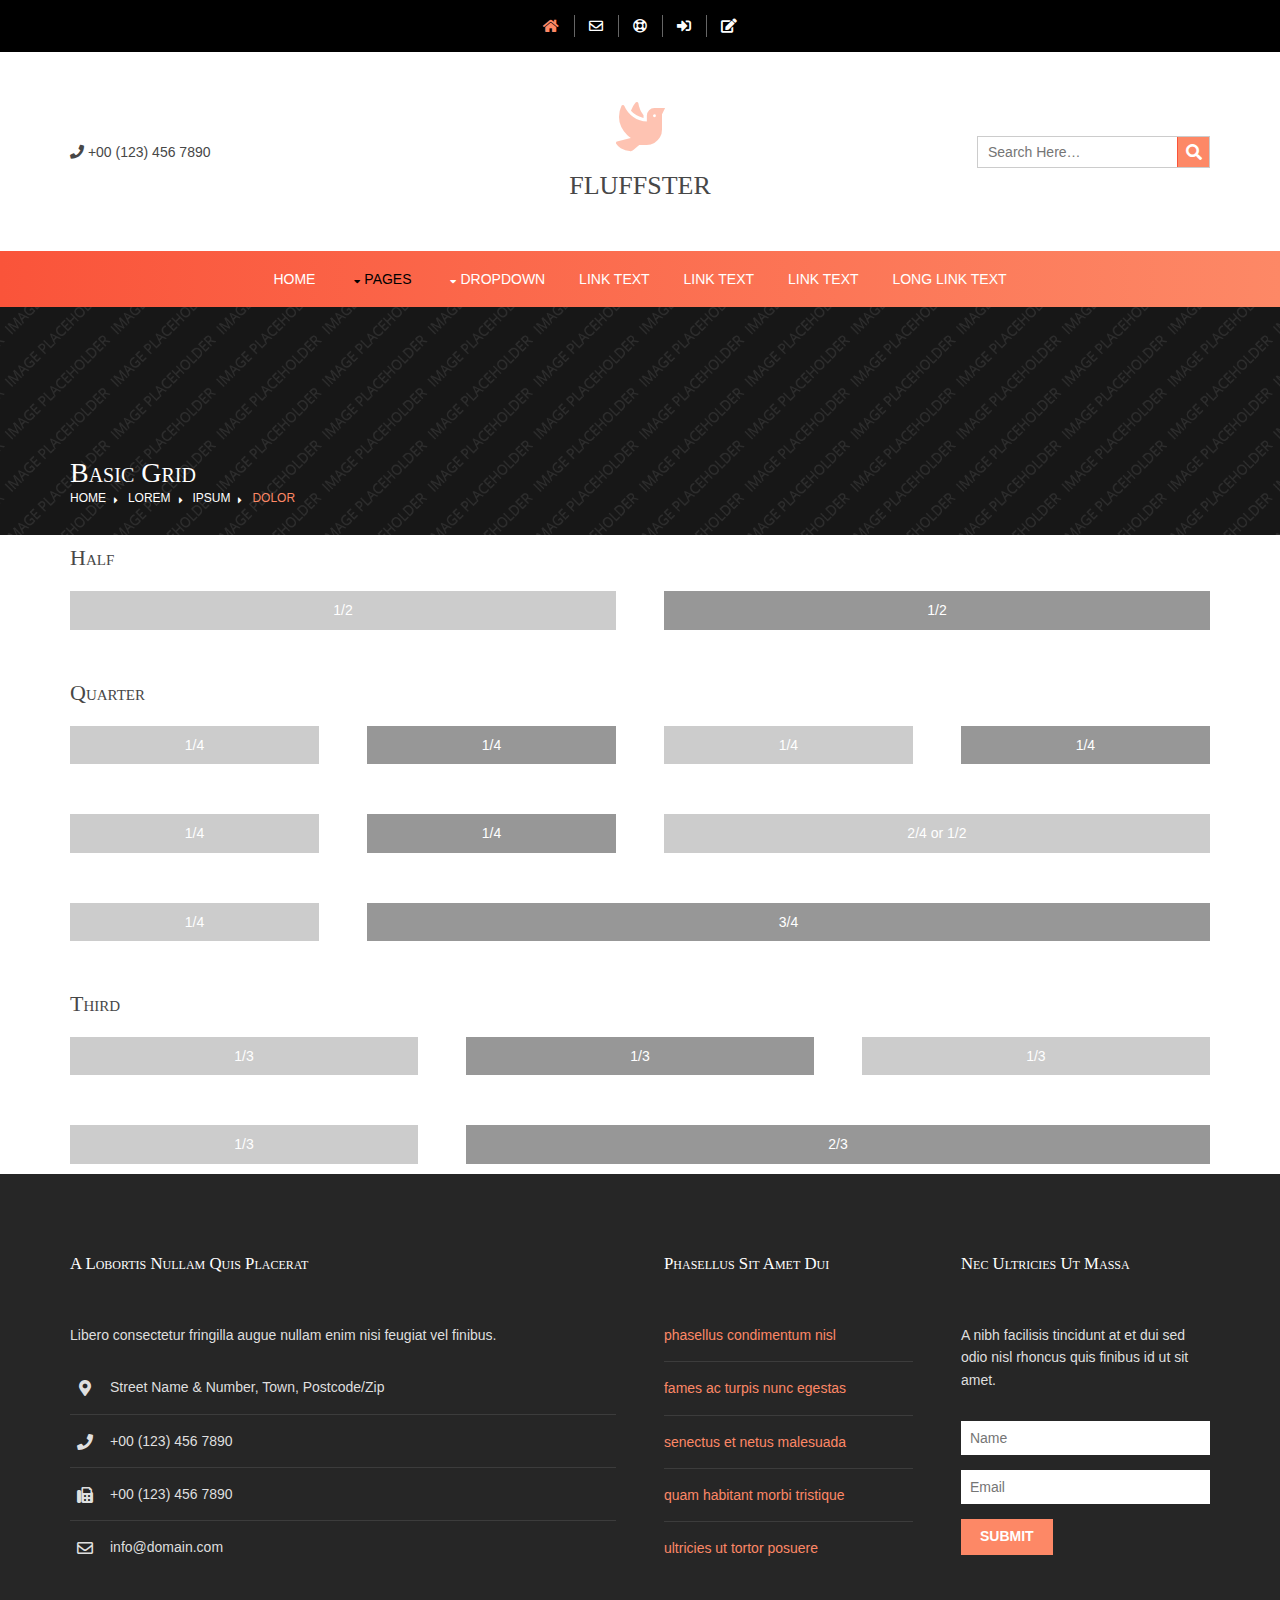
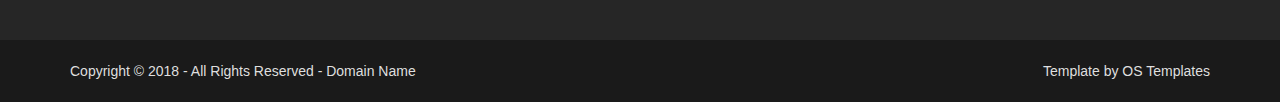
<file: pages/basic-grid.html>
<!DOCTYPE html>
<!--
Template Name: Fluffster
Author: <a href="https://www.os-templates.com/">OS Templates</a>
Author URI: https://www.os-templates.com/
Copyright: OS-Templates.com
Licence: Free to use under our free template licence terms
Licence URI: https://www.os-templates.com/template-terms
-->
<html lang="">
<!-- To declare your language - read more here: https://www.w3.org/International/questions/qa-html-language-declarations -->
<head>
<title>Fluffster | Pages | Basic Grid</title>
<meta charset="utf-8">
<meta name="viewport" content="width=device-width, initial-scale=1.0, maximum-scale=1.0, user-scalable=no">
<link href="../layout/styles/layout.css" rel="stylesheet" type="text/css" media="all">
<style type="text/css">
/* DEMO ONLY */
.container .demo{text-align:center;}
.container .demo div{padding:8px 0;}
.container .demo div:nth-child(odd){color:#FFFFFF; background:#CCCCCC;}
.container .demo div:nth-child(even){color:#FFFFFF; background:#979797;}
@media screen and (max-width:900px){.container .demo div{margin-bottom:0;}}
/* DEMO ONLY */
</style>
</head>
<body id="top">
<!-- ################################################################################################ -->
<!-- ################################################################################################ -->
<!-- ################################################################################################ -->
<div class="wrapper row0">
  <div id="topbar" class="hoc clear"> 
    <!-- ################################################################################################ -->
    <ul class="nospace">
      <li><a href="../index.html" title="Home"><i class="fas fa-home"></i></a></li>
      <li><a href="#" title="Send a Mail"><i class="far fa-envelope"></i></a></li>
      <li><a href="#" title="Help Centre"><i class="far fa-life-ring"></i></a></li>
      <li><a href="#" title="Login"><i class="fas fa-sign-in-alt"></i></a></li>
      <li><a href="#" title="Sign Up"><i class="fas fa-edit"></i></a></li>
    </ul>
    <!-- ################################################################################################ -->
  </div>
</div>
<!-- ################################################################################################ -->
<!-- ################################################################################################ -->
<!-- ################################################################################################ -->
<div class="wrapper row1">
  <header id="header" class="hoc clear"> 
    <!-- ################################################################################################ -->
    <section>
      <div><i class="fas fa-phone"></i> +00 (123) 456 7890</div>
      <div>
        <h1 id="logo"><i class="fas fa-dove"></i> <a href="../index.html">Fluffster</a></h1>
      </div>
      <div>
        <form class="clear" method="post" action="#">
          <fieldset>
            <legend>Search:</legend>
            <input type="search" value="" placeholder="Search Here&hellip;">
            <button class="fas fa-search" type="submit" title="Search"><em>Search</em></button>
          </fieldset>
        </form>
      </div>
    </section>
    <!-- ################################################################################################ -->
  </header>
</div>
<!-- ################################################################################################ -->
<!-- ################################################################################################ -->
<!-- ################################################################################################ -->
<div class="wrapper row2">
  <nav id="mainav" class="hoc clear"> 
    <!-- ################################################################################################ -->
    <ul class="clear">
      <li><a href="../index.html">Home</a></li>
      <li class="active"><a class="drop" href="#">Pages</a>
        <ul>
          <li><a href="gallery.html">Gallery</a></li>
          <li><a href="full-width.html">Full Width</a></li>
          <li><a href="sidebar-left.html">Sidebar Left</a></li>
          <li><a href="sidebar-right.html">Sidebar Right</a></li>
          <li class="active"><a href="basic-grid.html">Basic Grid</a></li>
          <li><a href="font-icons.html">Font Icons</a></li>
        </ul>
      </li>
      <li><a class="drop" href="#">Dropdown</a>
        <ul>
          <li><a href="#">Level 2</a></li>
          <li><a class="drop" href="#">Level 2 + Drop</a>
            <ul>
              <li><a href="#">Level 3</a></li>
              <li><a href="#">Level 3</a></li>
              <li><a href="#">Level 3</a></li>
            </ul>
          </li>
          <li><a href="#">Level 2</a></li>
        </ul>
      </li>
      <li><a href="#">Link Text</a></li>
      <li><a href="#">Link Text</a></li>
      <li><a href="#">Link Text</a></li>
      <li><a href="#">Long Link Text</a></li>
    </ul>
    <!-- ################################################################################################ -->
  </nav>
</div>
<!-- ################################################################################################ -->
<!-- ################################################################################################ -->
<!-- ################################################################################################ -->
<div class="wrapper bgded overlay" style="background-image:url('../images/demo/backgrounds/01.png');">
  <div id="breadcrumb" class="hoc clear"> 
    <!-- ################################################################################################ -->
    <h6 class="heading">Basic Grid</h6>
    <ul>
      <li><a href="#">Home</a></li>
      <li><a href="#">Lorem</a></li>
      <li><a href="#">Ipsum</a></li>
      <li><a href="#">Dolor</a></li>
    </ul>
    <!-- ################################################################################################ -->
  </div>
</div>
<!-- ################################################################################################ -->
<!-- ################################################################################################ -->
<!-- ################################################################################################ -->
<div class="wrapper row3">
  <main class="hoc container clear"> 
    <!-- main body -->
    <!-- ################################################################################################ -->
    <div class="content"> 
      <!-- ################################################################################################ -->
      <h2>Half</h2>
      <!-- ################################################################################################ -->
      <div class="group btmspace-50 demo">
        <div class="one_half first">1/2</div>
        <div class="one_half">1/2</div>
      </div>
      <!-- ################################################################################################ -->
      <h2>Quarter</h2>
      <!-- ################################################################################################ -->
      <div class="group btmspace-50 demo">
        <div class="one_quarter first">1/4</div>
        <div class="one_quarter">1/4</div>
        <div class="one_quarter">1/4</div>
        <div class="one_quarter">1/4</div>
      </div>
      <div class="group btmspace-50 demo">
        <div class="one_quarter first">1/4</div>
        <div class="one_quarter">1/4</div>
        <div class="two_quarter">2/4 or 1/2</div>
      </div>
      <div class="group btmspace-50 demo">
        <div class="one_quarter first">1/4</div>
        <div class="three_quarter">3/4</div>
      </div>
      <!-- ################################################################################################ -->
      <h2>Third</h2>
      <!-- ################################################################################################ -->
      <div class="group btmspace-50 demo">
        <div class="one_third first">1/3</div>
        <div class="one_third">1/3</div>
        <div class="one_third">1/3</div>
      </div>
      <div class="group demo">
        <div class="one_third first">1/3</div>
        <div class="two_third">2/3</div>
      </div>
      <!-- ################################################################################################ -->
    </div>
    <!-- ################################################################################################ -->
    <!-- / main body -->
    <div class="clear"></div>
  </main>
</div>
<!-- ################################################################################################ -->
<!-- ################################################################################################ -->
<!-- ################################################################################################ -->
<div class="wrapper row4">
  <footer id="footer" class="hoc clear"> 
    <!-- ################################################################################################ -->
    <div class="one_half first">
      <h6 class="heading">A lobortis nullam quis placerat</h6>
      <p class="btmspace-30">Libero consectetur fringilla augue nullam enim nisi feugiat vel finibus.</p>
      <ul class="nospace linklist contact">
        <li><i class="fas fa-map-marker-alt"></i>
          <address>
          Street Name &amp; Number, Town, Postcode/Zip
          </address>
        </li>
        <li><i class="fas fa-phone"></i> +00 (123) 456 7890</li>
        <li><i class="fas fa-fax"></i> +00 (123) 456 7890</li>
        <li><i class="far fa-envelope"></i> info@domain.com</li>
      </ul>
    </div>
    <div class="one_quarter">
      <h6 class="heading">Phasellus sit amet dui</h6>
      <ul class="nospace linklist">
        <li><a href="#">phasellus condimentum nisl</a></li>
        <li><a href="#">fames ac turpis nunc egestas</a></li>
        <li><a href="#">senectus et netus malesuada</a></li>
        <li><a href="#">quam habitant morbi tristique</a></li>
        <li><a href="#">ultricies ut tortor posuere</a></li>
      </ul>
    </div>
    <div class="one_quarter">
      <h6 class="heading">Nec ultricies ut massa</h6>
      <p class="nospace btmspace-30">A nibh facilisis tincidunt at et dui sed odio nisl rhoncus quis finibus id ut sit amet.</p>
      <form method="post" action="#">
        <fieldset>
          <legend>Newsletter:</legend>
          <input class="btmspace-15" type="text" value="" placeholder="Name">
          <input class="btmspace-15" type="text" value="" placeholder="Email">
          <button type="submit" value="submit">Submit</button>
        </fieldset>
      </form>
    </div>
    <!-- ################################################################################################ -->
  </footer>
</div>
<!-- ################################################################################################ -->
<!-- ################################################################################################ -->
<!-- ################################################################################################ -->
<div class="wrapper row5">
  <div id="copyright" class="hoc clear"> 
    <!-- ################################################################################################ -->
    <p class="fl_left">Copyright &copy; 2018 - All Rights Reserved - <a href="#">Domain Name</a></p>
    <p class="fl_right">Template by <a target="_blank" href="https://www.os-templates.com/" title="Free Website Templates">OS Templates</a></p>
    <!-- ################################################################################################ -->
  </div>
</div>
<!-- ################################################################################################ -->
<!-- ################################################################################################ -->
<!-- ################################################################################################ -->
<a id="backtotop" href="#top"><i class="fas fa-chevron-up"></i></a>
<!-- JAVASCRIPTS -->
<script src="../layout/scripts/jquery.min.js"></script>
<script src="../layout/scripts/jquery.backtotop.js"></script>
<script src="../layout/scripts/jquery.mobilemenu.js"></script>
</body>
</html>
</file>
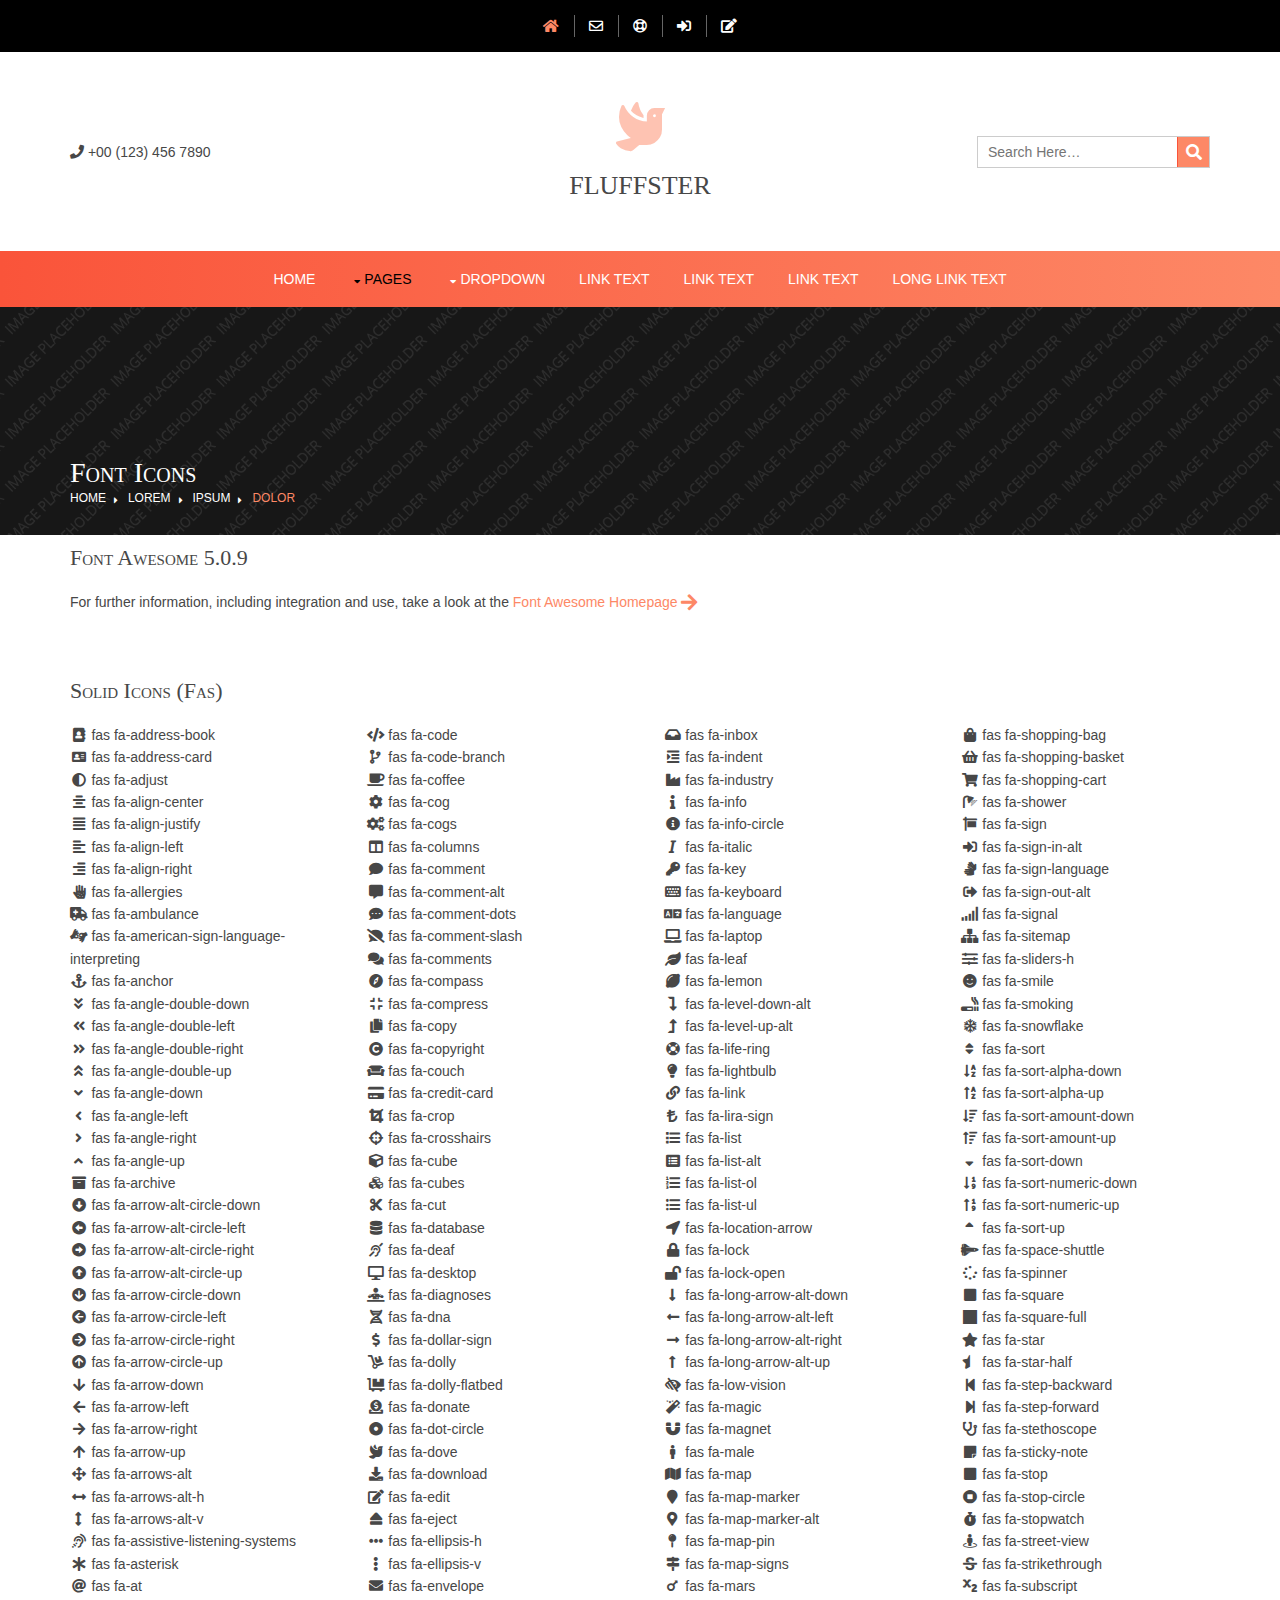
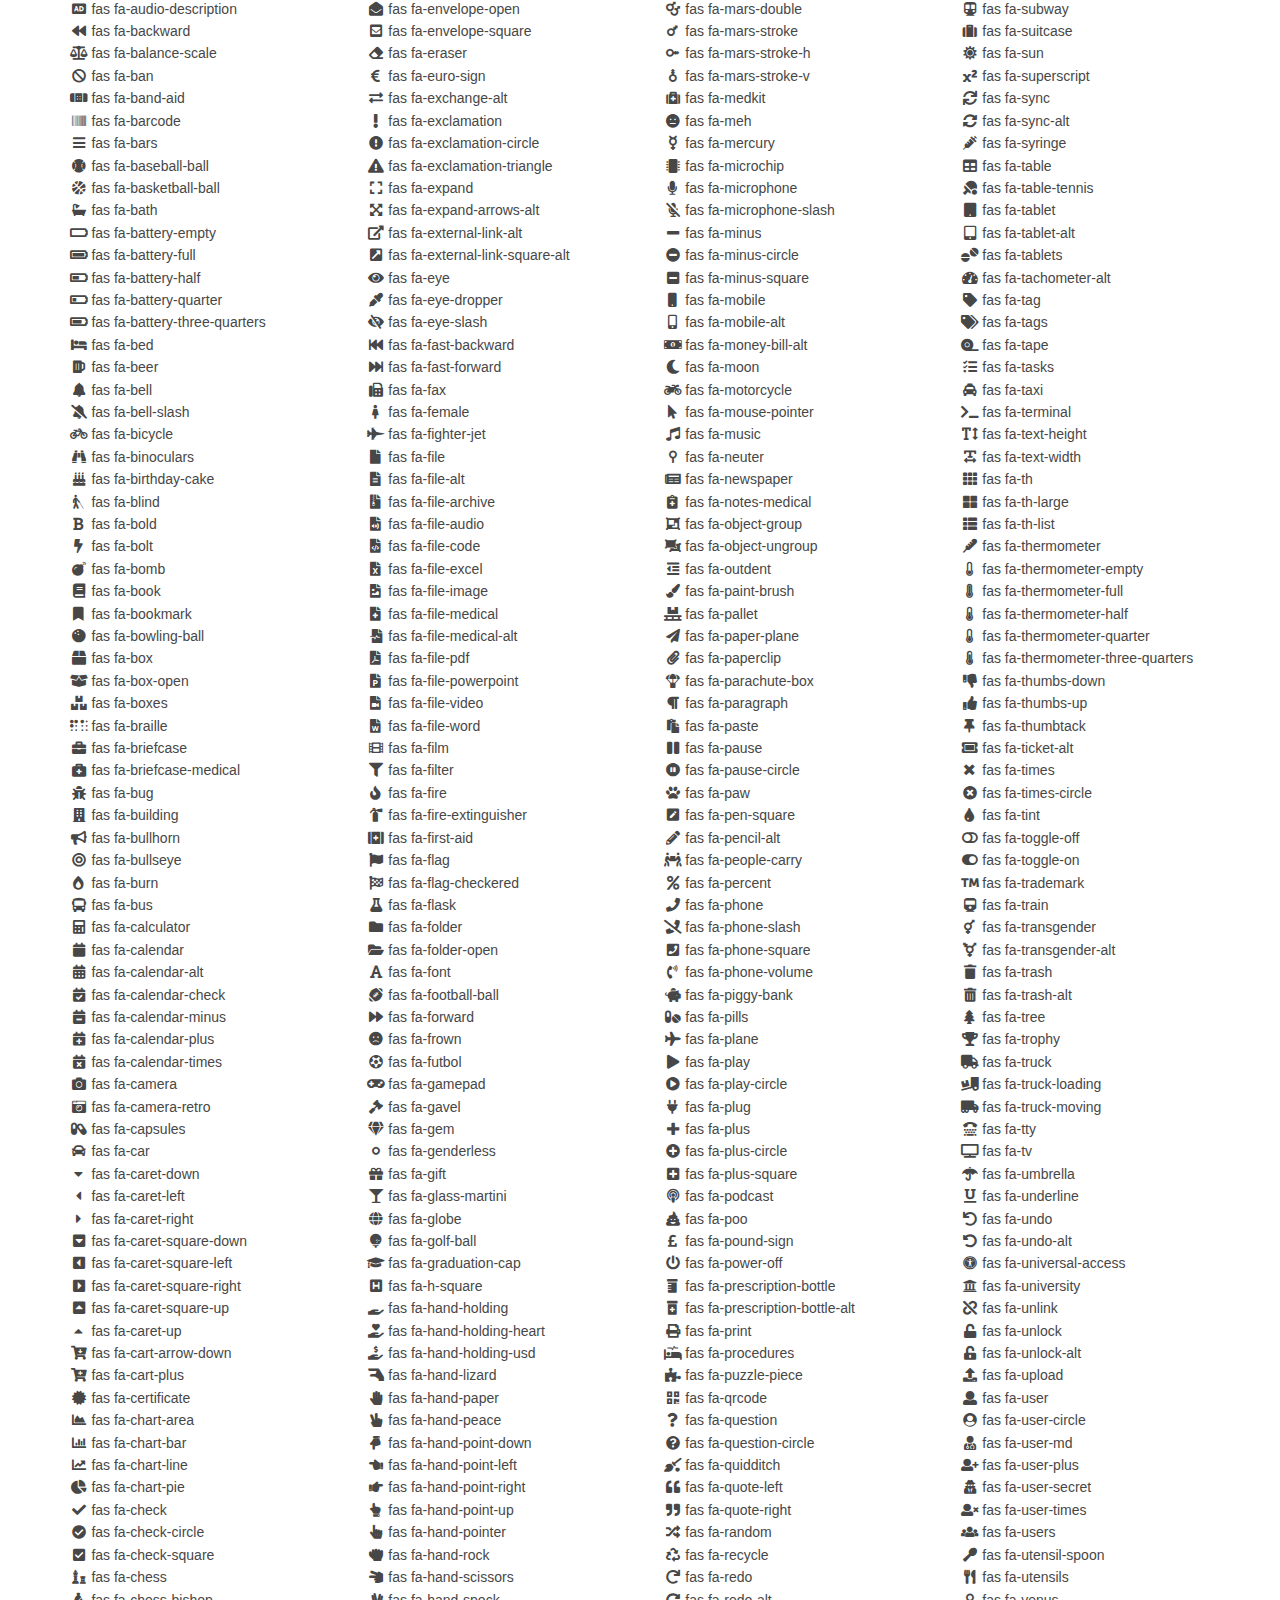
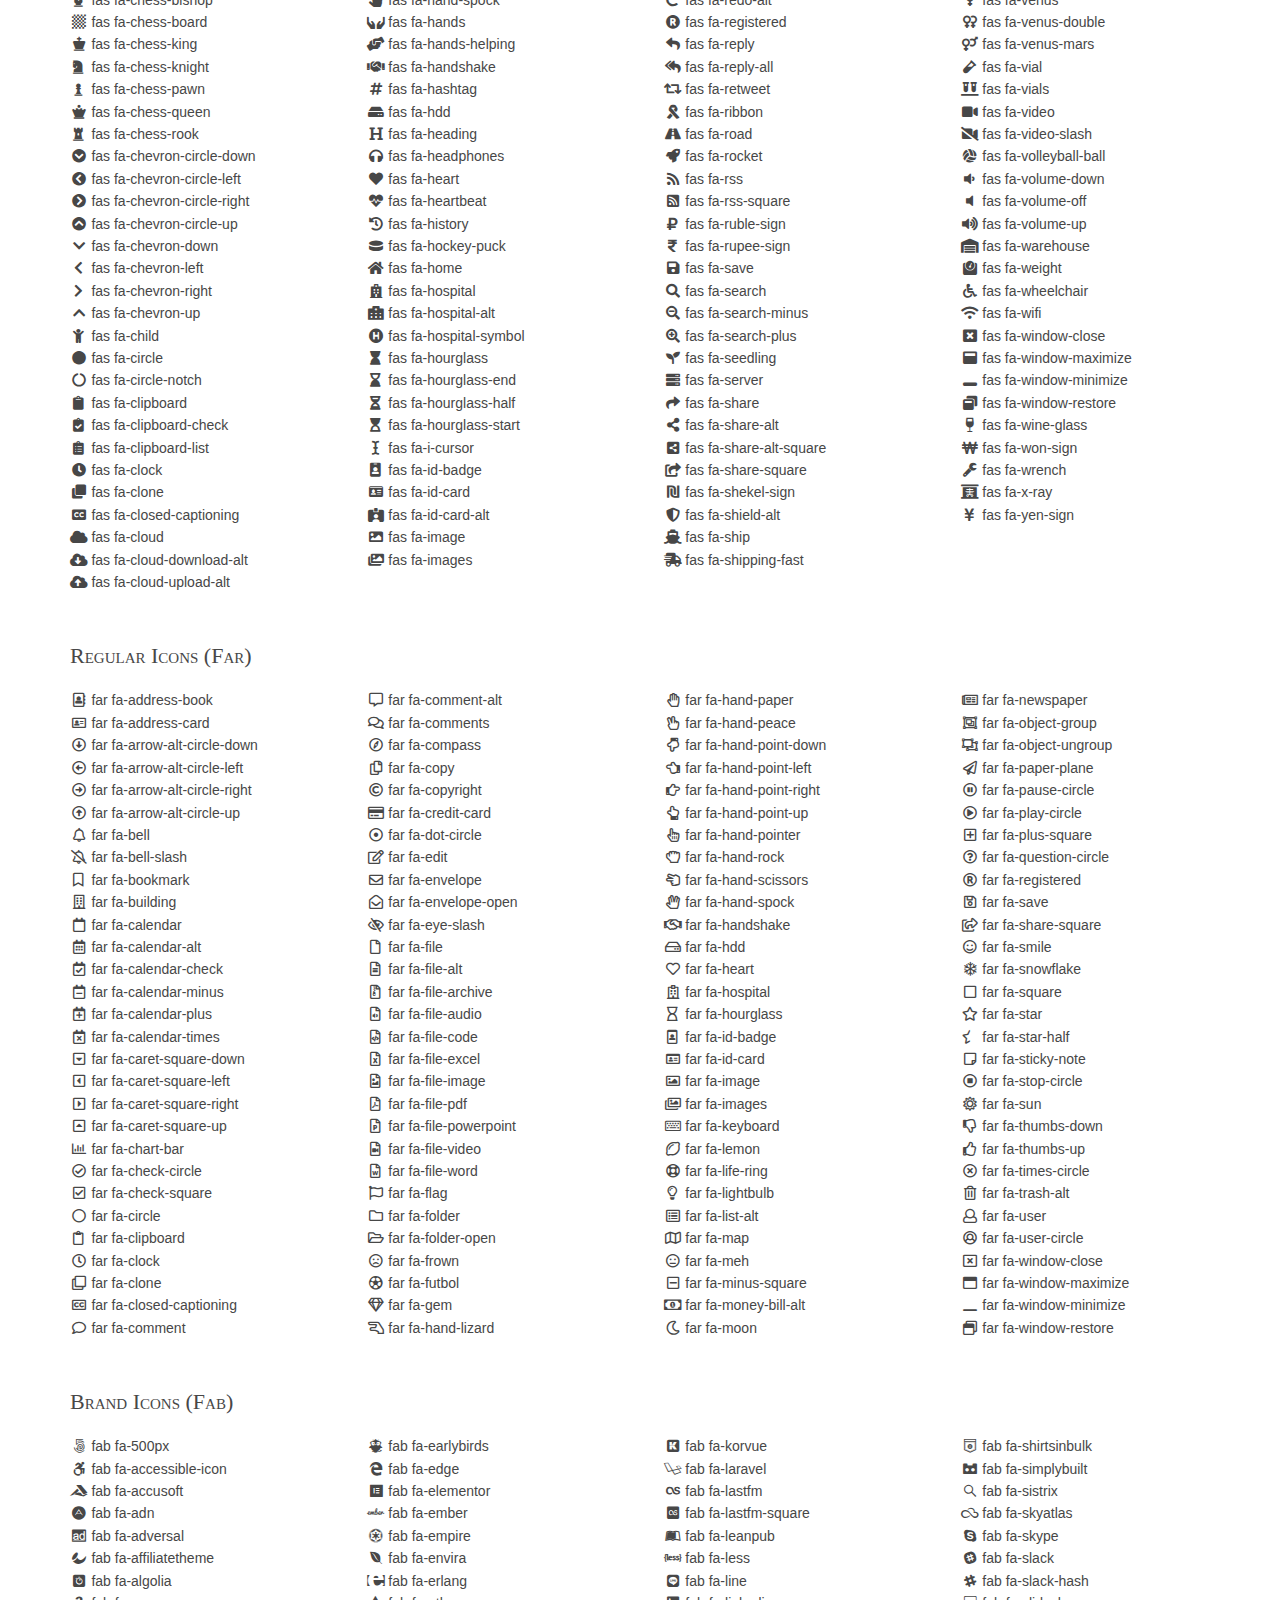
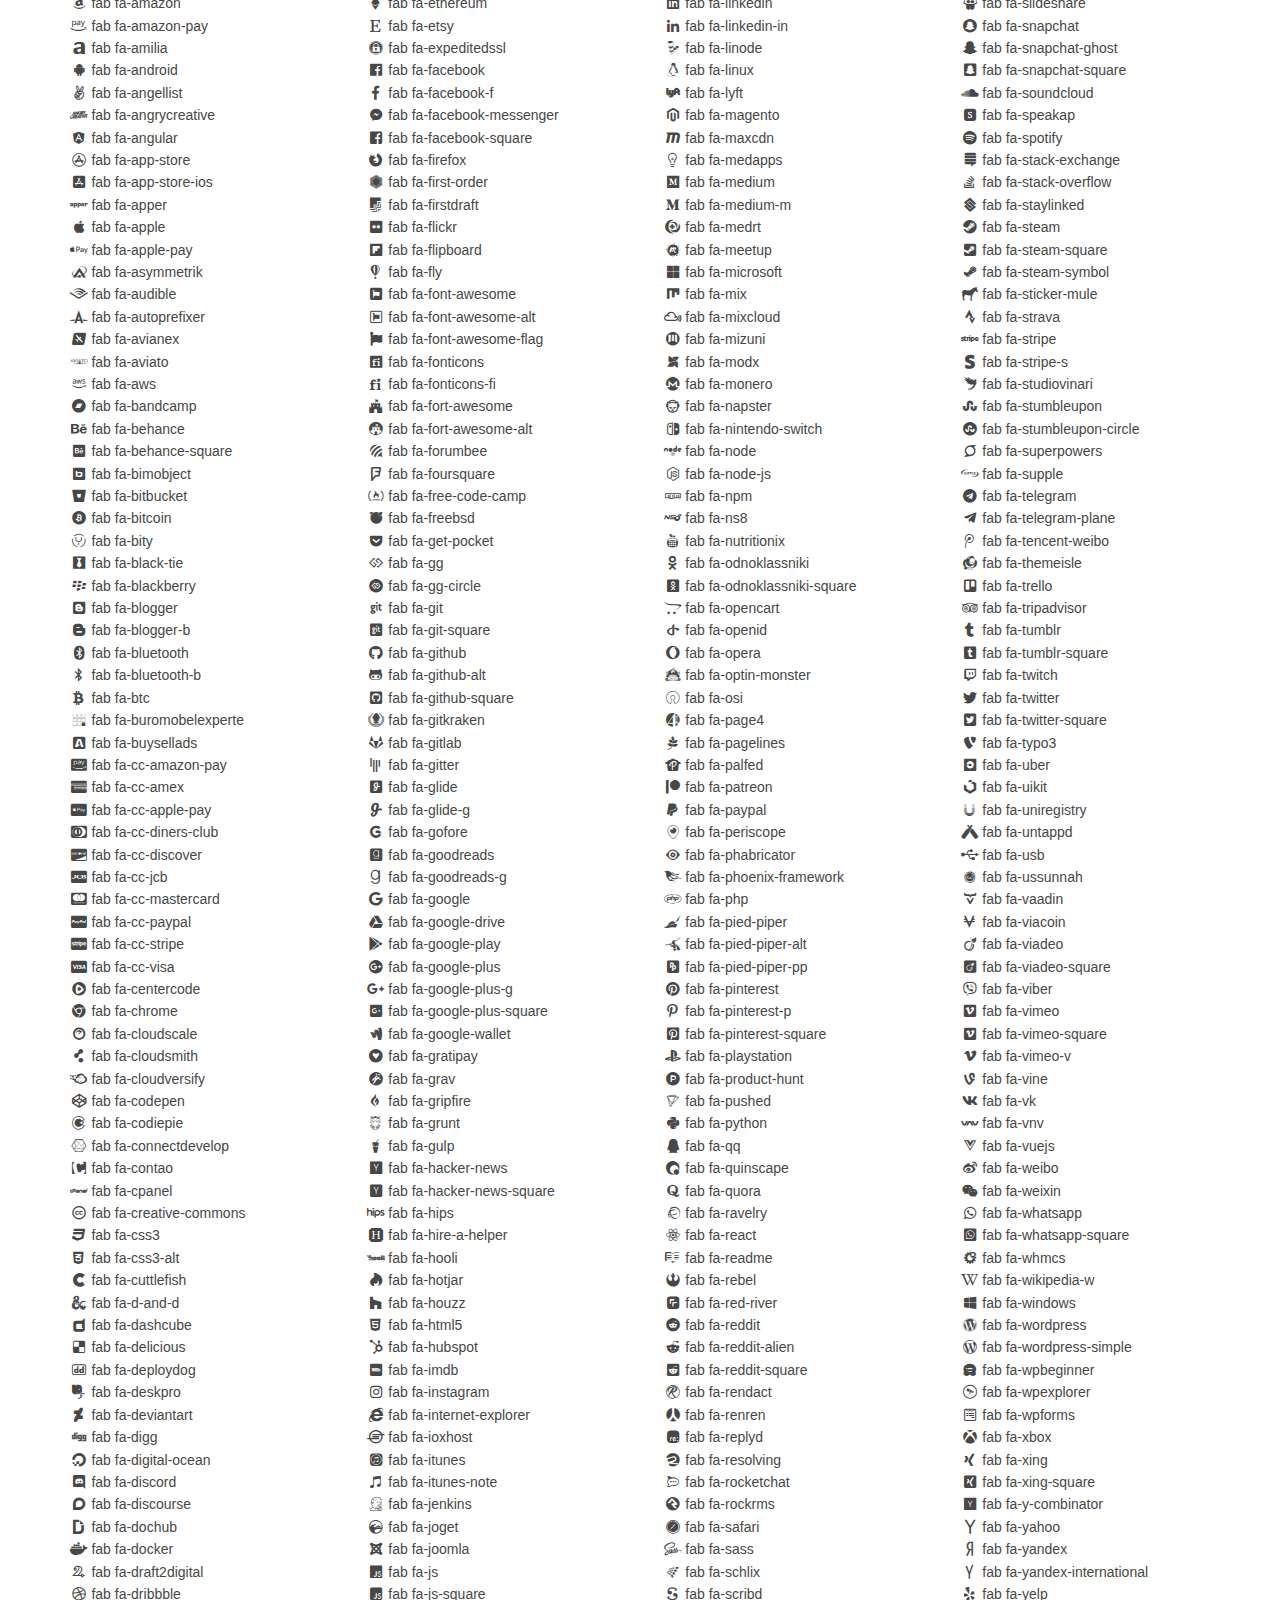
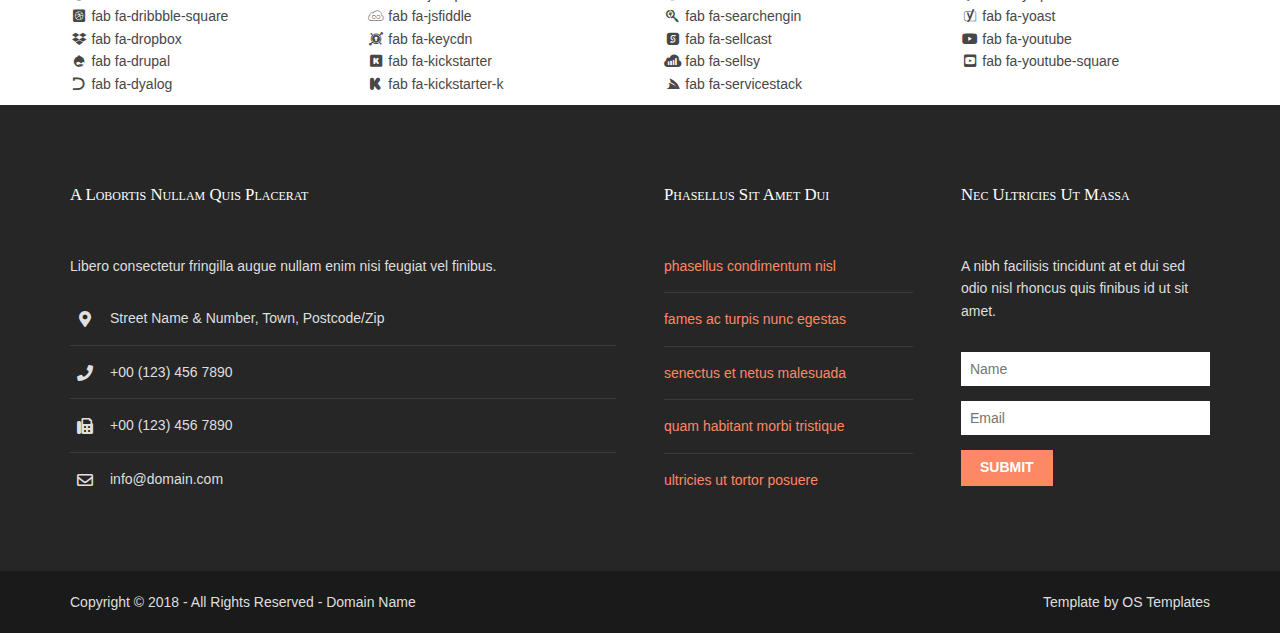
<file: pages/font-icons.html>
<!DOCTYPE html>
<!--
Template Name: Fluffster
Author: <a href="https://www.os-templates.com/">OS Templates</a>
Author URI: https://www.os-templates.com/
Copyright: OS-Templates.com
Licence: Free to use under our free template licence terms
Licence URI: https://www.os-templates.com/template-terms
-->
<html lang="">
<!-- To declare your language - read more here: https://www.w3.org/International/questions/qa-html-language-declarations -->
<head>
<title>Fluffster | Pages | Font Icons</title>
<meta charset="utf-8">
<meta name="viewport" content="width=device-width, initial-scale=1.0, maximum-scale=1.0, user-scalable=no">
<link href="../layout/styles/layout.css" rel="stylesheet" type="text/css" media="all">
</head>
<body id="top">
<!-- ################################################################################################ -->
<!-- ################################################################################################ -->
<!-- ################################################################################################ -->
<div class="wrapper row0">
  <div id="topbar" class="hoc clear"> 
    <!-- ################################################################################################ -->
    <ul class="nospace">
      <li><a href="../index.html" title="Home"><i class="fas fa-home"></i></a></li>
      <li><a href="#" title="Send a Mail"><i class="far fa-envelope"></i></a></li>
      <li><a href="#" title="Help Centre"><i class="far fa-life-ring"></i></a></li>
      <li><a href="#" title="Login"><i class="fas fa-sign-in-alt"></i></a></li>
      <li><a href="#" title="Sign Up"><i class="fas fa-edit"></i></a></li>
    </ul>
    <!-- ################################################################################################ -->
  </div>
</div>
<!-- ################################################################################################ -->
<!-- ################################################################################################ -->
<!-- ################################################################################################ -->
<div class="wrapper row1">
  <header id="header" class="hoc clear"> 
    <!-- ################################################################################################ -->
    <section>
      <div><i class="fas fa-phone"></i> +00 (123) 456 7890</div>
      <div>
        <h1 id="logo"><i class="fas fa-dove"></i> <a href="../index.html">Fluffster</a></h1>
      </div>
      <div>
        <form class="clear" method="post" action="#">
          <fieldset>
            <legend>Search:</legend>
            <input type="search" value="" placeholder="Search Here&hellip;">
            <button class="fas fa-search" type="submit" title="Search"><em>Search</em></button>
          </fieldset>
        </form>
      </div>
    </section>
    <!-- ################################################################################################ -->
  </header>
</div>
<!-- ################################################################################################ -->
<!-- ################################################################################################ -->
<!-- ################################################################################################ -->
<div class="wrapper row2">
  <nav id="mainav" class="hoc clear"> 
    <!-- ################################################################################################ -->
    <ul class="clear">
      <li><a href="../index.html">Home</a></li>
      <li class="active"><a class="drop" href="#">Pages</a>
        <ul>
          <li><a href="gallery.html">Gallery</a></li>
          <li><a href="full-width.html">Full Width</a></li>
          <li><a href="sidebar-left.html">Sidebar Left</a></li>
          <li><a href="sidebar-right.html">Sidebar Right</a></li>
          <li><a href="basic-grid.html">Basic Grid</a></li>
          <li class="active"><a href="font-icons.html">Font Icons</a></li>
        </ul>
      </li>
      <li><a class="drop" href="#">Dropdown</a>
        <ul>
          <li><a href="#">Level 2</a></li>
          <li><a class="drop" href="#">Level 2 + Drop</a>
            <ul>
              <li><a href="#">Level 3</a></li>
              <li><a href="#">Level 3</a></li>
              <li><a href="#">Level 3</a></li>
            </ul>
          </li>
          <li><a href="#">Level 2</a></li>
        </ul>
      </li>
      <li><a href="#">Link Text</a></li>
      <li><a href="#">Link Text</a></li>
      <li><a href="#">Link Text</a></li>
      <li><a href="#">Long Link Text</a></li>
    </ul>
    <!-- ################################################################################################ -->
  </nav>
</div>
<!-- ################################################################################################ -->
<!-- ################################################################################################ -->
<!-- ################################################################################################ -->
<div class="wrapper bgded overlay" style="background-image:url('../images/demo/backgrounds/01.png');">
  <div id="breadcrumb" class="hoc clear"> 
    <!-- ################################################################################################ -->
    <h6 class="heading">Font Icons</h6>
    <ul>
      <li><a href="#">Home</a></li>
      <li><a href="#">Lorem</a></li>
      <li><a href="#">Ipsum</a></li>
      <li><a href="#">Dolor</a></li>
    </ul>
    <!-- ################################################################################################ -->
  </div>
</div>
<!-- ################################################################################################ -->
<!-- ################################################################################################ -->
<!-- ################################################################################################ -->
<div class="wrapper row3">
  <main class="hoc container clear"> 
    <!-- main body -->
    <!-- ################################################################################################ -->
    <div class="content"> 
      <!-- ################################################################################################ -->
      <div class="clear btmspace-50">
        <h2>Font Awesome 5.0.9</h2>
        <p class="clear">For further information, including integration and use, take a look at the <a target="_blank" rel="nofollow noopener" href="https://fontawesome.com/">Font Awesome Homepage <i class="fas fa-arrow-right fa-lg"></i></a></p>
      </div>
      <!-- ################################################################################################ -->
      <!-- ################################################################################################ -->
      <!-- ################################################################################################ -->
      <div class="clear btmspace-50">
        <h2>Solid Icons (fas)</h2>
        <div class="one_quarter first">
          <ul class="nospace">
            <li><i class="fa-address-book fa-fw fas"></i> fas fa-address-book</li>
            <li><i class="fa-address-card fa-fw fas"></i> fas fa-address-card</li>
            <li><i class="fa-adjust fa-fw fas"></i> fas fa-adjust</li>
            <li><i class="fa-align-center fa-fw fas"></i> fas fa-align-center</li>
            <li><i class="fa-align-justify fa-fw fas"></i> fas fa-align-justify</li>
            <li><i class="fa-align-left fa-fw fas"></i> fas fa-align-left</li>
            <li><i class="fa-align-right fa-fw fas"></i> fas fa-align-right</li>
            <li><i class="fa-allergies fa-fw fas"></i> fas fa-allergies</li>
            <li><i class="fa-ambulance fa-fw fas"></i> fas fa-ambulance</li>
            <li><i class="fa-american-sign-language-interpreting fa-fw fas"></i> fas fa-american-sign-language-interpreting</li>
            <li><i class="fa-anchor fa-fw fas"></i> fas fa-anchor</li>
            <li><i class="fa-angle-double-down fa-fw fas"></i> fas fa-angle-double-down</li>
            <li><i class="fa-angle-double-left fa-fw fas"></i> fas fa-angle-double-left</li>
            <li><i class="fa-angle-double-right fa-fw fas"></i> fas fa-angle-double-right</li>
            <li><i class="fa-angle-double-up fa-fw fas"></i> fas fa-angle-double-up</li>
            <li><i class="fa-angle-down fa-fw fas"></i> fas fa-angle-down</li>
            <li><i class="fa-angle-left fa-fw fas"></i> fas fa-angle-left</li>
            <li><i class="fa-angle-right fa-fw fas"></i> fas fa-angle-right</li>
            <li><i class="fa-angle-up fa-fw fas"></i> fas fa-angle-up</li>
            <li><i class="fa-archive fa-fw fas"></i> fas fa-archive</li>
            <li><i class="fa-arrow-alt-circle-down fa-fw fas"></i> fas fa-arrow-alt-circle-down</li>
            <li><i class="fa-arrow-alt-circle-left fa-fw fas"></i> fas fa-arrow-alt-circle-left</li>
            <li><i class="fa-arrow-alt-circle-right fa-fw fas"></i> fas fa-arrow-alt-circle-right</li>
            <li><i class="fa-arrow-alt-circle-up fa-fw fas"></i> fas fa-arrow-alt-circle-up</li>
            <li><i class="fa-arrow-circle-down fa-fw fas"></i> fas fa-arrow-circle-down</li>
            <li><i class="fa-arrow-circle-left fa-fw fas"></i> fas fa-arrow-circle-left</li>
            <li><i class="fa-arrow-circle-right fa-fw fas"></i> fas fa-arrow-circle-right</li>
            <li><i class="fa-arrow-circle-up fa-fw fas"></i> fas fa-arrow-circle-up</li>
            <li><i class="fa-arrow-down fa-fw fas"></i> fas fa-arrow-down</li>
            <li><i class="fa-arrow-left fa-fw fas"></i> fas fa-arrow-left</li>
            <li><i class="fa-arrow-right fa-fw fas"></i> fas fa-arrow-right</li>
            <li><i class="fa-arrow-up fa-fw fas"></i> fas fa-arrow-up</li>
            <li><i class="fa-arrows-alt fa-fw fas"></i> fas fa-arrows-alt</li>
            <li><i class="fa-arrows-alt-h fa-fw fas"></i> fas fa-arrows-alt-h</li>
            <li><i class="fa-arrows-alt-v fa-fw fas"></i> fas fa-arrows-alt-v</li>
            <li><i class="fa-assistive-listening-systems fa-fw fas"></i> fas fa-assistive-listening-systems</li>
            <li><i class="fa-asterisk fa-fw fas"></i> fas fa-asterisk</li>
            <li><i class="fa-at fa-fw fas"></i> fas fa-at</li>
            <li><i class="fa-audio-description fa-fw fas"></i> fas fa-audio-description</li>
            <li><i class="fa-backward fa-fw fas"></i> fas fa-backward</li>
            <li><i class="fa-balance-scale fa-fw fas"></i> fas fa-balance-scale</li>
            <li><i class="fa-ban fa-fw fas"></i> fas fa-ban</li>
            <li><i class="fa-band-aid fa-fw fas"></i> fas fa-band-aid</li>
            <li><i class="fa-barcode fa-fw fas"></i> fas fa-barcode</li>
            <li><i class="fa-bars fa-fw fas"></i> fas fa-bars</li>
            <li><i class="fa-baseball-ball fa-fw fas"></i> fas fa-baseball-ball</li>
            <li><i class="fa-basketball-ball fa-fw fas"></i> fas fa-basketball-ball</li>
            <li><i class="fa-bath fa-fw fas"></i> fas fa-bath</li>
            <li><i class="fa-battery-empty fa-fw fas"></i> fas fa-battery-empty</li>
            <li><i class="fa-battery-full fa-fw fas"></i> fas fa-battery-full</li>
            <li><i class="fa-battery-half fa-fw fas"></i> fas fa-battery-half</li>
            <li><i class="fa-battery-quarter fa-fw fas"></i> fas fa-battery-quarter</li>
            <li><i class="fa-battery-three-quarters fa-fw fas"></i> fas fa-battery-three-quarters</li>
            <li><i class="fa-bed fa-fw fas"></i> fas fa-bed</li>
            <li><i class="fa-beer fa-fw fas"></i> fas fa-beer</li>
            <li><i class="fa-bell fa-fw fas"></i> fas fa-bell</li>
            <li><i class="fa-bell-slash fa-fw fas"></i> fas fa-bell-slash</li>
            <li><i class="fa-bicycle fa-fw fas"></i> fas fa-bicycle</li>
            <li><i class="fa-binoculars fa-fw fas"></i> fas fa-binoculars</li>
            <li><i class="fa-birthday-cake fa-fw fas"></i> fas fa-birthday-cake</li>
            <li><i class="fa-blind fa-fw fas"></i> fas fa-blind</li>
            <li><i class="fa-bold fa-fw fas"></i> fas fa-bold</li>
            <li><i class="fa-bolt fa-fw fas"></i> fas fa-bolt</li>
            <li><i class="fa-bomb fa-fw fas"></i> fas fa-bomb</li>
            <li><i class="fa-book fa-fw fas"></i> fas fa-book</li>
            <li><i class="fa-bookmark fa-fw fas"></i> fas fa-bookmark</li>
            <li><i class="fa-bowling-ball fa-fw fas"></i> fas fa-bowling-ball</li>
            <li><i class="fa-box fa-fw fas"></i> fas fa-box</li>
            <li><i class="fa-box-open fa-fw fas"></i> fas fa-box-open</li>
            <li><i class="fa-boxes fa-fw fas"></i> fas fa-boxes</li>
            <li><i class="fa-braille fa-fw fas"></i> fas fa-braille</li>
            <li><i class="fa-briefcase fa-fw fas"></i> fas fa-briefcase</li>
            <li><i class="fa-briefcase-medical fa-fw fas"></i> fas fa-briefcase-medical</li>
            <li><i class="fa-bug fa-fw fas"></i> fas fa-bug</li>
            <li><i class="fa-building fa-fw fas"></i> fas fa-building</li>
            <li><i class="fa-bullhorn fa-fw fas"></i> fas fa-bullhorn</li>
            <li><i class="fa-bullseye fa-fw fas"></i> fas fa-bullseye</li>
            <li><i class="fa-burn fa-fw fas"></i> fas fa-burn</li>
            <li><i class="fa-bus fa-fw fas"></i> fas fa-bus</li>
            <li><i class="fa-calculator fa-fw fas"></i> fas fa-calculator</li>
            <li><i class="fa-calendar fa-fw fas"></i> fas fa-calendar</li>
            <li><i class="fa-calendar-alt fa-fw fas"></i> fas fa-calendar-alt</li>
            <li><i class="fa-calendar-check fa-fw fas"></i> fas fa-calendar-check</li>
            <li><i class="fa-calendar-minus fa-fw fas"></i> fas fa-calendar-minus</li>
            <li><i class="fa-calendar-plus fa-fw fas"></i> fas fa-calendar-plus</li>
            <li><i class="fa-calendar-times fa-fw fas"></i> fas fa-calendar-times</li>
            <li><i class="fa-camera fa-fw fas"></i> fas fa-camera</li>
            <li><i class="fa-camera-retro fa-fw fas"></i> fas fa-camera-retro</li>
            <li><i class="fa-capsules fa-fw fas"></i> fas fa-capsules</li>
            <li><i class="fa-car fa-fw fas"></i> fas fa-car</li>
            <li><i class="fa-caret-down fa-fw fas"></i> fas fa-caret-down</li>
            <li><i class="fa-caret-left fa-fw fas"></i> fas fa-caret-left</li>
            <li><i class="fa-caret-right fa-fw fas"></i> fas fa-caret-right</li>
            <li><i class="fa-caret-square-down fa-fw fas"></i> fas fa-caret-square-down</li>
            <li><i class="fa-caret-square-left fa-fw fas"></i> fas fa-caret-square-left</li>
            <li><i class="fa-caret-square-right fa-fw fas"></i> fas fa-caret-square-right</li>
            <li><i class="fa-caret-square-up fa-fw fas"></i> fas fa-caret-square-up</li>
            <li><i class="fa-caret-up fa-fw fas"></i> fas fa-caret-up</li>
            <li><i class="fa-cart-arrow-down fa-fw fas"></i> fas fa-cart-arrow-down</li>
            <li><i class="fa-cart-plus fa-fw fas"></i> fas fa-cart-plus</li>
            <li><i class="fa-certificate fa-fw fas"></i> fas fa-certificate</li>
            <li><i class="fa-chart-area fa-fw fas"></i> fas fa-chart-area</li>
            <li><i class="fa-chart-bar fa-fw fas"></i> fas fa-chart-bar</li>
            <li><i class="fa-chart-line fa-fw fas"></i> fas fa-chart-line</li>
            <li><i class="fa-chart-pie fa-fw fas"></i> fas fa-chart-pie</li>
            <li><i class="fa-check fa-fw fas"></i> fas fa-check</li>
            <li><i class="fa-check-circle fa-fw fas"></i> fas fa-check-circle</li>
            <li><i class="fa-check-square fa-fw fas"></i> fas fa-check-square</li>
            <li><i class="fa-chess fa-fw fas"></i> fas fa-chess</li>
            <li><i class="fa-chess-bishop fa-fw fas"></i> fas fa-chess-bishop</li>
            <li><i class="fa-chess-board fa-fw fas"></i> fas fa-chess-board</li>
            <li><i class="fa-chess-king fa-fw fas"></i> fas fa-chess-king</li>
            <li><i class="fa-chess-knight fa-fw fas"></i> fas fa-chess-knight</li>
            <li><i class="fa-chess-pawn fa-fw fas"></i> fas fa-chess-pawn</li>
            <li><i class="fa-chess-queen fa-fw fas"></i> fas fa-chess-queen</li>
            <li><i class="fa-chess-rook fa-fw fas"></i> fas fa-chess-rook</li>
            <li><i class="fa-chevron-circle-down fa-fw fas"></i> fas fa-chevron-circle-down</li>
            <li><i class="fa-chevron-circle-left fa-fw fas"></i> fas fa-chevron-circle-left</li>
            <li><i class="fa-chevron-circle-right fa-fw fas"></i> fas fa-chevron-circle-right</li>
            <li><i class="fa-chevron-circle-up fa-fw fas"></i> fas fa-chevron-circle-up</li>
            <li><i class="fa-chevron-down fa-fw fas"></i> fas fa-chevron-down</li>
            <li><i class="fa-chevron-left fa-fw fas"></i> fas fa-chevron-left</li>
            <li><i class="fa-chevron-right fa-fw fas"></i> fas fa-chevron-right</li>
            <li><i class="fa-chevron-up fa-fw fas"></i> fas fa-chevron-up</li>
            <li><i class="fa-child fa-fw fas"></i> fas fa-child</li>
            <li><i class="fa-circle fa-fw fas"></i> fas fa-circle</li>
            <li><i class="fa-circle-notch fa-fw fas"></i> fas fa-circle-notch</li>
            <li><i class="fa-clipboard fa-fw fas"></i> fas fa-clipboard</li>
            <li><i class="fa-clipboard-check fa-fw fas"></i> fas fa-clipboard-check</li>
            <li><i class="fa-clipboard-list fa-fw fas"></i> fas fa-clipboard-list</li>
            <li><i class="fa-clock fa-fw fas"></i> fas fa-clock</li>
            <li><i class="fa-clone fa-fw fas"></i> fas fa-clone</li>
            <li><i class="fa-closed-captioning fa-fw fas"></i> fas fa-closed-captioning</li>
            <li><i class="fa-cloud fa-fw fas"></i> fas fa-cloud</li>
            <li><i class="fa-cloud-download-alt fa-fw fas"></i> fas fa-cloud-download-alt</li>
            <li><i class="fa-cloud-upload-alt fa-fw fas"></i> fas fa-cloud-upload-alt</li>
          </ul>
        </div>
        <div class="one_quarter">
          <ul class="nospace">
            <li><i class="fa-code fa-fw fas"></i> fas fa-code</li>
            <li><i class="fa-code-branch fa-fw fas"></i> fas fa-code-branch</li>
            <li><i class="fa-coffee fa-fw fas"></i> fas fa-coffee</li>
            <li><i class="fa-cog fa-fw fas"></i> fas fa-cog</li>
            <li><i class="fa-cogs fa-fw fas"></i> fas fa-cogs</li>
            <li><i class="fa-columns fa-fw fas"></i> fas fa-columns</li>
            <li><i class="fa-comment fa-fw fas"></i> fas fa-comment</li>
            <li><i class="fa-comment-alt fa-fw fas"></i> fas fa-comment-alt</li>
            <li><i class="fa-comment-dots fa-fw fas"></i> fas fa-comment-dots</li>
            <li><i class="fa-comment-slash fa-fw fas"></i> fas fa-comment-slash</li>
            <li><i class="fa-comments fa-fw fas"></i> fas fa-comments</li>
            <li><i class="fa-compass fa-fw fas"></i> fas fa-compass</li>
            <li><i class="fa-compress fa-fw fas"></i> fas fa-compress</li>
            <li><i class="fa-copy fa-fw fas"></i> fas fa-copy</li>
            <li><i class="fa-copyright fa-fw fas"></i> fas fa-copyright</li>
            <li><i class="fa-couch fa-fw fas"></i> fas fa-couch</li>
            <li><i class="fa-credit-card fa-fw fas"></i> fas fa-credit-card</li>
            <li><i class="fa-crop fa-fw fas"></i> fas fa-crop</li>
            <li><i class="fa-crosshairs fa-fw fas"></i> fas fa-crosshairs</li>
            <li><i class="fa-cube fa-fw fas"></i> fas fa-cube</li>
            <li><i class="fa-cubes fa-fw fas"></i> fas fa-cubes</li>
            <li><i class="fa-cut fa-fw fas"></i> fas fa-cut</li>
            <li><i class="fa-database fa-fw fas"></i> fas fa-database</li>
            <li><i class="fa-deaf fa-fw fas"></i> fas fa-deaf</li>
            <li><i class="fa-desktop fa-fw fas"></i> fas fa-desktop</li>
            <li><i class="fa-diagnoses fa-fw fas"></i> fas fa-diagnoses</li>
            <li><i class="fa-dna fa-fw fas"></i> fas fa-dna</li>
            <li><i class="fa-dollar-sign fa-fw fas"></i> fas fa-dollar-sign</li>
            <li><i class="fa-dolly fa-fw fas"></i> fas fa-dolly</li>
            <li><i class="fa-dolly-flatbed fa-fw fas"></i> fas fa-dolly-flatbed</li>
            <li><i class="fa-donate fa-fw fas"></i> fas fa-donate</li>
            <li><i class="fa-dot-circle fa-fw fas"></i> fas fa-dot-circle</li>
            <li><i class="fa-dove fa-fw fas"></i> fas fa-dove</li>
            <li><i class="fa-download fa-fw fas"></i> fas fa-download</li>
            <li><i class="fa-edit fa-fw fas"></i> fas fa-edit</li>
            <li><i class="fa-eject fa-fw fas"></i> fas fa-eject</li>
            <li><i class="fa-ellipsis-h fa-fw fas"></i> fas fa-ellipsis-h</li>
            <li><i class="fa-ellipsis-v fa-fw fas"></i> fas fa-ellipsis-v</li>
            <li><i class="fa-envelope fa-fw fas"></i> fas fa-envelope</li>
            <li><i class="fa-envelope-open fa-fw fas"></i> fas fa-envelope-open</li>
            <li><i class="fa-envelope-square fa-fw fas"></i> fas fa-envelope-square</li>
            <li><i class="fa-eraser fa-fw fas"></i> fas fa-eraser</li>
            <li><i class="fa-euro-sign fa-fw fas"></i> fas fa-euro-sign</li>
            <li><i class="fa-exchange-alt fa-fw fas"></i> fas fa-exchange-alt</li>
            <li><i class="fa-exclamation fa-fw fas"></i> fas fa-exclamation</li>
            <li><i class="fa-exclamation-circle fa-fw fas"></i> fas fa-exclamation-circle</li>
            <li><i class="fa-exclamation-triangle fa-fw fas"></i> fas fa-exclamation-triangle</li>
            <li><i class="fa-expand fa-fw fas"></i> fas fa-expand</li>
            <li><i class="fa-expand-arrows-alt fa-fw fas"></i> fas fa-expand-arrows-alt</li>
            <li><i class="fa-external-link-alt fa-fw fas"></i> fas fa-external-link-alt</li>
            <li><i class="fa-external-link-square-alt fa-fw fas"></i> fas fa-external-link-square-alt</li>
            <li><i class="fa-eye fa-fw fas"></i> fas fa-eye</li>
            <li><i class="fa-eye-dropper fa-fw fas"></i> fas fa-eye-dropper</li>
            <li><i class="fa-eye-slash fa-fw fas"></i> fas fa-eye-slash</li>
            <li><i class="fa-fast-backward fa-fw fas"></i> fas fa-fast-backward</li>
            <li><i class="fa-fast-forward fa-fw fas"></i> fas fa-fast-forward</li>
            <li><i class="fa-fax fa-fw fas"></i> fas fa-fax</li>
            <li><i class="fa-female fa-fw fas"></i> fas fa-female</li>
            <li><i class="fa-fighter-jet fa-fw fas"></i> fas fa-fighter-jet</li>
            <li><i class="fa-file fa-fw fas"></i> fas fa-file</li>
            <li><i class="fa-file-alt fa-fw fas"></i> fas fa-file-alt</li>
            <li><i class="fa-file-archive fa-fw fas"></i> fas fa-file-archive</li>
            <li><i class="fa-file-audio fa-fw fas"></i> fas fa-file-audio</li>
            <li><i class="fa-file-code fa-fw fas"></i> fas fa-file-code</li>
            <li><i class="fa-file-excel fa-fw fas"></i> fas fa-file-excel</li>
            <li><i class="fa-file-image fa-fw fas"></i> fas fa-file-image</li>
            <li><i class="fa-file-medical fa-fw fas"></i> fas fa-file-medical</li>
            <li><i class="fa-file-medical-alt fa-fw fas"></i> fas fa-file-medical-alt</li>
            <li><i class="fa-file-pdf fa-fw fas"></i> fas fa-file-pdf</li>
            <li><i class="fa-file-powerpoint fa-fw fas"></i> fas fa-file-powerpoint</li>
            <li><i class="fa-file-video fa-fw fas"></i> fas fa-file-video</li>
            <li><i class="fa-file-word fa-fw fas"></i> fas fa-file-word</li>
            <li><i class="fa-film fa-fw fas"></i> fas fa-film</li>
            <li><i class="fa-filter fa-fw fas"></i> fas fa-filter</li>
            <li><i class="fa-fire fa-fw fas"></i> fas fa-fire</li>
            <li><i class="fa-fire-extinguisher fa-fw fas"></i> fas fa-fire-extinguisher</li>
            <li><i class="fa-first-aid fa-fw fas"></i> fas fa-first-aid</li>
            <li><i class="fa-flag fa-fw fas"></i> fas fa-flag</li>
            <li><i class="fa-flag-checkered fa-fw fas"></i> fas fa-flag-checkered</li>
            <li><i class="fa-flask fa-fw fas"></i> fas fa-flask</li>
            <li><i class="fa-folder fa-fw fas"></i> fas fa-folder</li>
            <li><i class="fa-folder-open fa-fw fas"></i> fas fa-folder-open</li>
            <li><i class="fa-font fa-fw fas"></i> fas fa-font</li>
            <li><i class="fa-football-ball fa-fw fas"></i> fas fa-football-ball</li>
            <li><i class="fa-forward fa-fw fas"></i> fas fa-forward</li>
            <li><i class="fa-frown fa-fw fas"></i> fas fa-frown</li>
            <li><i class="fa-futbol fa-fw fas"></i> fas fa-futbol</li>
            <li><i class="fa-gamepad fa-fw fas"></i> fas fa-gamepad</li>
            <li><i class="fa-gavel fa-fw fas"></i> fas fa-gavel</li>
            <li><i class="fa-gem fa-fw fas"></i> fas fa-gem</li>
            <li><i class="fa-genderless fa-fw fas"></i> fas fa-genderless</li>
            <li><i class="fa-gift fa-fw fas"></i> fas fa-gift</li>
            <li><i class="fa-glass-martini fa-fw fas"></i> fas fa-glass-martini</li>
            <li><i class="fa-globe fa-fw fas"></i> fas fa-globe</li>
            <li><i class="fa-golf-ball fa-fw fas"></i> fas fa-golf-ball</li>
            <li><i class="fa-graduation-cap fa-fw fas"></i> fas fa-graduation-cap</li>
            <li><i class="fa-h-square fa-fw fas"></i> fas fa-h-square</li>
            <li><i class="fa-hand-holding fa-fw fas"></i> fas fa-hand-holding</li>
            <li><i class="fa-hand-holding-heart fa-fw fas"></i> fas fa-hand-holding-heart</li>
            <li><i class="fa-hand-holding-usd fa-fw fas"></i> fas fa-hand-holding-usd</li>
            <li><i class="fa-hand-lizard fa-fw fas"></i> fas fa-hand-lizard</li>
            <li><i class="fa-hand-paper fa-fw fas"></i> fas fa-hand-paper</li>
            <li><i class="fa-hand-peace fa-fw fas"></i> fas fa-hand-peace</li>
            <li><i class="fa-hand-point-down fa-fw fas"></i> fas fa-hand-point-down</li>
            <li><i class="fa-hand-point-left fa-fw fas"></i> fas fa-hand-point-left</li>
            <li><i class="fa-hand-point-right fa-fw fas"></i> fas fa-hand-point-right</li>
            <li><i class="fa-hand-point-up fa-fw fas"></i> fas fa-hand-point-up</li>
            <li><i class="fa-hand-pointer fa-fw fas"></i> fas fa-hand-pointer</li>
            <li><i class="fa-hand-rock fa-fw fas"></i> fas fa-hand-rock</li>
            <li><i class="fa-hand-scissors fa-fw fas"></i> fas fa-hand-scissors</li>
            <li><i class="fa-hand-spock fa-fw fas"></i> fas fa-hand-spock</li>
            <li><i class="fa-hands fa-fw fas"></i> fas fa-hands</li>
            <li><i class="fa-hands-helping fa-fw fas"></i> fas fa-hands-helping</li>
            <li><i class="fa-handshake fa-fw fas"></i> fas fa-handshake</li>
            <li><i class="fa-hashtag fa-fw fas"></i> fas fa-hashtag</li>
            <li><i class="fa-hdd fa-fw fas"></i> fas fa-hdd</li>
            <li><i class="fa-heading fa-fw fas"></i> fas fa-heading</li>
            <li><i class="fa-headphones fa-fw fas"></i> fas fa-headphones</li>
            <li><i class="fa-heart fa-fw fas"></i> fas fa-heart</li>
            <li><i class="fa-heartbeat fa-fw fas"></i> fas fa-heartbeat</li>
            <li><i class="fa-history fa-fw fas"></i> fas fa-history</li>
            <li><i class="fa-hockey-puck fa-fw fas"></i> fas fa-hockey-puck</li>
            <li><i class="fa-home fa-fw fas"></i> fas fa-home</li>
            <li><i class="fa-hospital fa-fw fas"></i> fas fa-hospital</li>
            <li><i class="fa-hospital-alt fa-fw fas"></i> fas fa-hospital-alt</li>
            <li><i class="fa-hospital-symbol fa-fw fas"></i> fas fa-hospital-symbol</li>
            <li><i class="fa-hourglass fa-fw fas"></i> fas fa-hourglass</li>
            <li><i class="fa-hourglass-end fa-fw fas"></i> fas fa-hourglass-end</li>
            <li><i class="fa-hourglass-half fa-fw fas"></i> fas fa-hourglass-half</li>
            <li><i class="fa-hourglass-start fa-fw fas"></i> fas fa-hourglass-start</li>
            <li><i class="fa-i-cursor fa-fw fas"></i> fas fa-i-cursor</li>
            <li><i class="fa-id-badge fa-fw fas"></i> fas fa-id-badge</li>
            <li><i class="fa-id-card fa-fw fas"></i> fas fa-id-card</li>
            <li><i class="fa-id-card-alt fa-fw fas"></i> fas fa-id-card-alt</li>
            <li><i class="fa-image fa-fw fas"></i> fas fa-image</li>
            <li><i class="fa-images fa-fw fas"></i> fas fa-images</li>
          </ul>
        </div>
        <div class="one_quarter">
          <ul class="nospace">
            <li><i class="fa-inbox fa-fw fas"></i> fas fa-inbox</li>
            <li><i class="fa-indent fa-fw fas"></i> fas fa-indent</li>
            <li><i class="fa-industry fa-fw fas"></i> fas fa-industry</li>
            <li><i class="fa-info fa-fw fas"></i> fas fa-info</li>
            <li><i class="fa-info-circle fa-fw fas"></i> fas fa-info-circle</li>
            <li><i class="fa-italic fa-fw fas"></i> fas fa-italic</li>
            <li><i class="fa-key fa-fw fas"></i> fas fa-key</li>
            <li><i class="fa-keyboard fa-fw fas"></i> fas fa-keyboard</li>
            <li><i class="fa-language fa-fw fas"></i> fas fa-language</li>
            <li><i class="fa-laptop fa-fw fas"></i> fas fa-laptop</li>
            <li><i class="fa-leaf fa-fw fas"></i> fas fa-leaf</li>
            <li><i class="fa-lemon fa-fw fas"></i> fas fa-lemon</li>
            <li><i class="fa-level-down-alt fa-fw fas"></i> fas fa-level-down-alt</li>
            <li><i class="fa-level-up-alt fa-fw fas"></i> fas fa-level-up-alt</li>
            <li><i class="fa-life-ring fa-fw fas"></i> fas fa-life-ring</li>
            <li><i class="fa-lightbulb fa-fw fas"></i> fas fa-lightbulb</li>
            <li><i class="fa-link fa-fw fas"></i> fas fa-link</li>
            <li><i class="fa-lira-sign fa-fw fas"></i> fas fa-lira-sign</li>
            <li><i class="fa-list fa-fw fas"></i> fas fa-list</li>
            <li><i class="fa-list-alt fa-fw fas"></i> fas fa-list-alt</li>
            <li><i class="fa-list-ol fa-fw fas"></i> fas fa-list-ol</li>
            <li><i class="fa-list-ul fa-fw fas"></i> fas fa-list-ul</li>
            <li><i class="fa-location-arrow fa-fw fas"></i> fas fa-location-arrow</li>
            <li><i class="fa-lock fa-fw fas"></i> fas fa-lock</li>
            <li><i class="fa-lock-open fa-fw fas"></i> fas fa-lock-open</li>
            <li><i class="fa-long-arrow-alt-down fa-fw fas"></i> fas fa-long-arrow-alt-down</li>
            <li><i class="fa-long-arrow-alt-left fa-fw fas"></i> fas fa-long-arrow-alt-left</li>
            <li><i class="fa-long-arrow-alt-right fa-fw fas"></i> fas fa-long-arrow-alt-right</li>
            <li><i class="fa-long-arrow-alt-up fa-fw fas"></i> fas fa-long-arrow-alt-up</li>
            <li><i class="fa-low-vision fa-fw fas"></i> fas fa-low-vision</li>
            <li><i class="fa-magic fa-fw fas"></i> fas fa-magic</li>
            <li><i class="fa-magnet fa-fw fas"></i> fas fa-magnet</li>
            <li><i class="fa-male fa-fw fas"></i> fas fa-male</li>
            <li><i class="fa-map fa-fw fas"></i> fas fa-map</li>
            <li><i class="fa-map-marker fa-fw fas"></i> fas fa-map-marker</li>
            <li><i class="fa-map-marker-alt fa-fw fas"></i> fas fa-map-marker-alt</li>
            <li><i class="fa-map-pin fa-fw fas"></i> fas fa-map-pin</li>
            <li><i class="fa-map-signs fa-fw fas"></i> fas fa-map-signs</li>
            <li><i class="fa-mars fa-fw fas"></i> fas fa-mars</li>
            <li><i class="fa-mars-double fa-fw fas"></i> fas fa-mars-double</li>
            <li><i class="fa-mars-stroke fa-fw fas"></i> fas fa-mars-stroke</li>
            <li><i class="fa-mars-stroke-h fa-fw fas"></i> fas fa-mars-stroke-h</li>
            <li><i class="fa-mars-stroke-v fa-fw fas"></i> fas fa-mars-stroke-v</li>
            <li><i class="fa-medkit fa-fw fas"></i> fas fa-medkit</li>
            <li><i class="fa-meh fa-fw fas"></i> fas fa-meh</li>
            <li><i class="fa-mercury fa-fw fas"></i> fas fa-mercury</li>
            <li><i class="fa-microchip fa-fw fas"></i> fas fa-microchip</li>
            <li><i class="fa-microphone fa-fw fas"></i> fas fa-microphone</li>
            <li><i class="fa-microphone-slash fa-fw fas"></i> fas fa-microphone-slash</li>
            <li><i class="fa-minus fa-fw fas"></i> fas fa-minus</li>
            <li><i class="fa-minus-circle fa-fw fas"></i> fas fa-minus-circle</li>
            <li><i class="fa-minus-square fa-fw fas"></i> fas fa-minus-square</li>
            <li><i class="fa-mobile fa-fw fas"></i> fas fa-mobile</li>
            <li><i class="fa-mobile-alt fa-fw fas"></i> fas fa-mobile-alt</li>
            <li><i class="fa-money-bill-alt fa-fw fas"></i> fas fa-money-bill-alt</li>
            <li><i class="fa-moon fa-fw fas"></i> fas fa-moon</li>
            <li><i class="fa-motorcycle fa-fw fas"></i> fas fa-motorcycle</li>
            <li><i class="fa-mouse-pointer fa-fw fas"></i> fas fa-mouse-pointer</li>
            <li><i class="fa-music fa-fw fas"></i> fas fa-music</li>
            <li><i class="fa-neuter fa-fw fas"></i> fas fa-neuter</li>
            <li><i class="fa-newspaper fa-fw fas"></i> fas fa-newspaper</li>
            <li><i class="fa-notes-medical fa-fw fas"></i> fas fa-notes-medical</li>
            <li><i class="fa-object-group fa-fw fas"></i> fas fa-object-group</li>
            <li><i class="fa-object-ungroup fa-fw fas"></i> fas fa-object-ungroup</li>
            <li><i class="fa-outdent fa-fw fas"></i> fas fa-outdent</li>
            <li><i class="fa-paint-brush fa-fw fas"></i> fas fa-paint-brush</li>
            <li><i class="fa-pallet fa-fw fas"></i> fas fa-pallet</li>
            <li><i class="fa-paper-plane fa-fw fas"></i> fas fa-paper-plane</li>
            <li><i class="fa-paperclip fa-fw fas"></i> fas fa-paperclip</li>
            <li><i class="fa-parachute-box fa-fw fas"></i> fas fa-parachute-box</li>
            <li><i class="fa-paragraph fa-fw fas"></i> fas fa-paragraph</li>
            <li><i class="fa-paste fa-fw fas"></i> fas fa-paste</li>
            <li><i class="fa-pause fa-fw fas"></i> fas fa-pause</li>
            <li><i class="fa-pause-circle fa-fw fas"></i> fas fa-pause-circle</li>
            <li><i class="fa-paw fa-fw fas"></i> fas fa-paw</li>
            <li><i class="fa-pen-square fa-fw fas"></i> fas fa-pen-square</li>
            <li><i class="fa-pencil-alt fa-fw fas"></i> fas fa-pencil-alt</li>
            <li><i class="fa-people-carry fa-fw fas"></i> fas fa-people-carry</li>
            <li><i class="fa-percent fa-fw fas"></i> fas fa-percent</li>
            <li><i class="fa-phone fa-fw fas"></i> fas fa-phone</li>
            <li><i class="fa-phone-slash fa-fw fas"></i> fas fa-phone-slash</li>
            <li><i class="fa-phone-square fa-fw fas"></i> fas fa-phone-square</li>
            <li><i class="fa-phone-volume fa-fw fas"></i> fas fa-phone-volume</li>
            <li><i class="fa-piggy-bank fa-fw fas"></i> fas fa-piggy-bank</li>
            <li><i class="fa-pills fa-fw fas"></i> fas fa-pills</li>
            <li><i class="fa-plane fa-fw fas"></i> fas fa-plane</li>
            <li><i class="fa-play fa-fw fas"></i> fas fa-play</li>
            <li><i class="fa-play-circle fa-fw fas"></i> fas fa-play-circle</li>
            <li><i class="fa-plug fa-fw fas"></i> fas fa-plug</li>
            <li><i class="fa-plus fa-fw fas"></i> fas fa-plus</li>
            <li><i class="fa-plus-circle fa-fw fas"></i> fas fa-plus-circle</li>
            <li><i class="fa-plus-square fa-fw fas"></i> fas fa-plus-square</li>
            <li><i class="fa-podcast fa-fw fas"></i> fas fa-podcast</li>
            <li><i class="fa-poo fa-fw fas"></i> fas fa-poo</li>
            <li><i class="fa-pound-sign fa-fw fas"></i> fas fa-pound-sign</li>
            <li><i class="fa-power-off fa-fw fas"></i> fas fa-power-off</li>
            <li><i class="fa-prescription-bottle fa-fw fas"></i> fas fa-prescription-bottle</li>
            <li><i class="fa-prescription-bottle-alt fa-fw fas"></i> fas fa-prescription-bottle-alt</li>
            <li><i class="fa-print fa-fw fas"></i> fas fa-print</li>
            <li><i class="fa-procedures fa-fw fas"></i> fas fa-procedures</li>
            <li><i class="fa-puzzle-piece fa-fw fas"></i> fas fa-puzzle-piece</li>
            <li><i class="fa-qrcode fa-fw fas"></i> fas fa-qrcode</li>
            <li><i class="fa-question fa-fw fas"></i> fas fa-question</li>
            <li><i class="fa-question-circle fa-fw fas"></i> fas fa-question-circle</li>
            <li><i class="fa-quidditch fa-fw fas"></i> fas fa-quidditch</li>
            <li><i class="fa-quote-left fa-fw fas"></i> fas fa-quote-left</li>
            <li><i class="fa-quote-right fa-fw fas"></i> fas fa-quote-right</li>
            <li><i class="fa-random fa-fw fas"></i> fas fa-random</li>
            <li><i class="fa-recycle fa-fw fas"></i> fas fa-recycle</li>
            <li><i class="fa-redo fa-fw fas"></i> fas fa-redo</li>
            <li><i class="fa-redo-alt fa-fw fas"></i> fas fa-redo-alt</li>
            <li><i class="fa-registered fa-fw fas"></i> fas fa-registered</li>
            <li><i class="fa-reply fa-fw fas"></i> fas fa-reply</li>
            <li><i class="fa-reply-all fa-fw fas"></i> fas fa-reply-all</li>
            <li><i class="fa-retweet fa-fw fas"></i> fas fa-retweet</li>
            <li><i class="fa-ribbon fa-fw fas"></i> fas fa-ribbon</li>
            <li><i class="fa-road fa-fw fas"></i> fas fa-road</li>
            <li><i class="fa-rocket fa-fw fas"></i> fas fa-rocket</li>
            <li><i class="fa-rss fa-fw fas"></i> fas fa-rss</li>
            <li><i class="fa-rss-square fa-fw fas"></i> fas fa-rss-square</li>
            <li><i class="fa-ruble-sign fa-fw fas"></i> fas fa-ruble-sign</li>
            <li><i class="fa-rupee-sign fa-fw fas"></i> fas fa-rupee-sign</li>
            <li><i class="fa-save fa-fw fas"></i> fas fa-save</li>
            <li><i class="fa-search fa-fw fas"></i> fas fa-search</li>
            <li><i class="fa-search-minus fa-fw fas"></i> fas fa-search-minus</li>
            <li><i class="fa-search-plus fa-fw fas"></i> fas fa-search-plus</li>
            <li><i class="fa-seedling fa-fw fas"></i> fas fa-seedling</li>
            <li><i class="fa-server fa-fw fas"></i> fas fa-server</li>
            <li><i class="fa-share fa-fw fas"></i> fas fa-share</li>
            <li><i class="fa-share-alt fa-fw fas"></i> fas fa-share-alt</li>
            <li><i class="fa-share-alt-square fa-fw fas"></i> fas fa-share-alt-square</li>
            <li><i class="fa-share-square fa-fw fas"></i> fas fa-share-square</li>
            <li><i class="fa-shekel-sign fa-fw fas"></i> fas fa-shekel-sign</li>
            <li><i class="fa-shield-alt fa-fw fas"></i> fas fa-shield-alt</li>
            <li><i class="fa-ship fa-fw fas"></i> fas fa-ship</li>
            <li><i class="fa-shipping-fast fa-fw fas"></i> fas fa-shipping-fast</li>
          </ul>
        </div>
        <div class="one_quarter">
          <ul class="nospace">
            <li><i class="fa-shopping-bag fa-fw fas"></i> fas fa-shopping-bag</li>
            <li><i class="fa-shopping-basket fa-fw fas"></i> fas fa-shopping-basket</li>
            <li><i class="fa-shopping-cart fa-fw fas"></i> fas fa-shopping-cart</li>
            <li><i class="fa-shower fa-fw fas"></i> fas fa-shower</li>
            <li><i class="fa-sign fa-fw fas"></i> fas fa-sign</li>
            <li><i class="fa-sign-in-alt fa-fw fas"></i> fas fa-sign-in-alt</li>
            <li><i class="fa-sign-language fa-fw fas"></i> fas fa-sign-language</li>
            <li><i class="fa-sign-out-alt fa-fw fas"></i> fas fa-sign-out-alt</li>
            <li><i class="fa-signal fa-fw fas"></i> fas fa-signal</li>
            <li><i class="fa-sitemap fa-fw fas"></i> fas fa-sitemap</li>
            <li><i class="fa-sliders-h fa-fw fas"></i> fas fa-sliders-h</li>
            <li><i class="fa-smile fa-fw fas"></i> fas fa-smile</li>
            <li><i class="fa-smoking fa-fw fas"></i> fas fa-smoking</li>
            <li><i class="fa-snowflake fa-fw fas"></i> fas fa-snowflake</li>
            <li><i class="fa-sort fa-fw fas"></i> fas fa-sort</li>
            <li><i class="fa-sort-alpha-down fa-fw fas"></i> fas fa-sort-alpha-down</li>
            <li><i class="fa-sort-alpha-up fa-fw fas"></i> fas fa-sort-alpha-up</li>
            <li><i class="fa-sort-amount-down fa-fw fas"></i> fas fa-sort-amount-down</li>
            <li><i class="fa-sort-amount-up fa-fw fas"></i> fas fa-sort-amount-up</li>
            <li><i class="fa-sort-down fa-fw fas"></i> fas fa-sort-down</li>
            <li><i class="fa-sort-numeric-down fa-fw fas"></i> fas fa-sort-numeric-down</li>
            <li><i class="fa-sort-numeric-up fa-fw fas"></i> fas fa-sort-numeric-up</li>
            <li><i class="fa-sort-up fa-fw fas"></i> fas fa-sort-up</li>
            <li><i class="fa-space-shuttle fa-fw fas"></i> fas fa-space-shuttle</li>
            <li><i class="fa-spinner fa-fw fas"></i> fas fa-spinner</li>
            <li><i class="fa-square fa-fw fas"></i> fas fa-square</li>
            <li><i class="fa-square-full fa-fw fas"></i> fas fa-square-full</li>
            <li><i class="fa-star fa-fw fas"></i> fas fa-star</li>
            <li><i class="fa-star-half fa-fw fas"></i> fas fa-star-half</li>
            <li><i class="fa-step-backward fa-fw fas"></i> fas fa-step-backward</li>
            <li><i class="fa-step-forward fa-fw fas"></i> fas fa-step-forward</li>
            <li><i class="fa-stethoscope fa-fw fas"></i> fas fa-stethoscope</li>
            <li><i class="fa-sticky-note fa-fw fas"></i> fas fa-sticky-note</li>
            <li><i class="fa-stop fa-fw fas"></i> fas fa-stop</li>
            <li><i class="fa-stop-circle fa-fw fas"></i> fas fa-stop-circle</li>
            <li><i class="fa-stopwatch fa-fw fas"></i> fas fa-stopwatch</li>
            <li><i class="fa-street-view fa-fw fas"></i> fas fa-street-view</li>
            <li><i class="fa-strikethrough fa-fw fas"></i> fas fa-strikethrough</li>
            <li><i class="fa-subscript fa-fw fas"></i> fas fa-subscript</li>
            <li><i class="fa-subway fa-fw fas"></i> fas fa-subway</li>
            <li><i class="fa-suitcase fa-fw fas"></i> fas fa-suitcase</li>
            <li><i class="fa-sun fa-fw fas"></i> fas fa-sun</li>
            <li><i class="fa-superscript fa-fw fas"></i> fas fa-superscript</li>
            <li><i class="fa-sync fa-fw fas"></i> fas fa-sync</li>
            <li><i class="fa-sync-alt fa-fw fas"></i> fas fa-sync-alt</li>
            <li><i class="fa-syringe fa-fw fas"></i> fas fa-syringe</li>
            <li><i class="fa-table fa-fw fas"></i> fas fa-table</li>
            <li><i class="fa-table-tennis fa-fw fas"></i> fas fa-table-tennis</li>
            <li><i class="fa-tablet fa-fw fas"></i> fas fa-tablet</li>
            <li><i class="fa-tablet-alt fa-fw fas"></i> fas fa-tablet-alt</li>
            <li><i class="fa-tablets fa-fw fas"></i> fas fa-tablets</li>
            <li><i class="fa-tachometer-alt fa-fw fas"></i> fas fa-tachometer-alt</li>
            <li><i class="fa-tag fa-fw fas"></i> fas fa-tag</li>
            <li><i class="fa-tags fa-fw fas"></i> fas fa-tags</li>
            <li><i class="fa-tape fa-fw fas"></i> fas fa-tape</li>
            <li><i class="fa-tasks fa-fw fas"></i> fas fa-tasks</li>
            <li><i class="fa-taxi fa-fw fas"></i> fas fa-taxi</li>
            <li><i class="fa-terminal fa-fw fas"></i> fas fa-terminal</li>
            <li><i class="fa-text-height fa-fw fas"></i> fas fa-text-height</li>
            <li><i class="fa-text-width fa-fw fas"></i> fas fa-text-width</li>
            <li><i class="fa-th fa-fw fas"></i> fas fa-th</li>
            <li><i class="fa-th-large fa-fw fas"></i> fas fa-th-large</li>
            <li><i class="fa-th-list fa-fw fas"></i> fas fa-th-list</li>
            <li><i class="fa-thermometer fa-fw fas"></i> fas fa-thermometer</li>
            <li><i class="fa-thermometer-empty fa-fw fas"></i> fas fa-thermometer-empty</li>
            <li><i class="fa-thermometer-full fa-fw fas"></i> fas fa-thermometer-full</li>
            <li><i class="fa-thermometer-half fa-fw fas"></i> fas fa-thermometer-half</li>
            <li><i class="fa-thermometer-quarter fa-fw fas"></i> fas fa-thermometer-quarter</li>
            <li><i class="fa-thermometer-three-quarters fa-fw fas"></i> fas fa-thermometer-three-quarters</li>
            <li><i class="fa-thumbs-down fa-fw fas"></i> fas fa-thumbs-down</li>
            <li><i class="fa-thumbs-up fa-fw fas"></i> fas fa-thumbs-up</li>
            <li><i class="fa-thumbtack fa-fw fas"></i> fas fa-thumbtack</li>
            <li><i class="fa-ticket-alt fa-fw fas"></i> fas fa-ticket-alt</li>
            <li><i class="fa-times fa-fw fas"></i> fas fa-times</li>
            <li><i class="fa-times-circle fa-fw fas"></i> fas fa-times-circle</li>
            <li><i class="fa-tint fa-fw fas"></i> fas fa-tint</li>
            <li><i class="fa-toggle-off fa-fw fas"></i> fas fa-toggle-off</li>
            <li><i class="fa-toggle-on fa-fw fas"></i> fas fa-toggle-on</li>
            <li><i class="fa-trademark fa-fw fas"></i> fas fa-trademark</li>
            <li><i class="fa-train fa-fw fas"></i> fas fa-train</li>
            <li><i class="fa-transgender fa-fw fas"></i> fas fa-transgender</li>
            <li><i class="fa-transgender-alt fa-fw fas"></i> fas fa-transgender-alt</li>
            <li><i class="fa-trash fa-fw fas"></i> fas fa-trash</li>
            <li><i class="fa-trash-alt fa-fw fas"></i> fas fa-trash-alt</li>
            <li><i class="fa-tree fa-fw fas"></i> fas fa-tree</li>
            <li><i class="fa-trophy fa-fw fas"></i> fas fa-trophy</li>
            <li><i class="fa-truck fa-fw fas"></i> fas fa-truck</li>
            <li><i class="fa-truck-loading fa-fw fas"></i> fas fa-truck-loading</li>
            <li><i class="fa-truck-moving fa-fw fas"></i> fas fa-truck-moving</li>
            <li><i class="fa-tty fa-fw fas"></i> fas fa-tty</li>
            <li><i class="fa-tv fa-fw fas"></i> fas fa-tv</li>
            <li><i class="fa-umbrella fa-fw fas"></i> fas fa-umbrella</li>
            <li><i class="fa-underline fa-fw fas"></i> fas fa-underline</li>
            <li><i class="fa-undo fa-fw fas"></i> fas fa-undo</li>
            <li><i class="fa-undo-alt fa-fw fas"></i> fas fa-undo-alt</li>
            <li><i class="fa-universal-access fa-fw fas"></i> fas fa-universal-access</li>
            <li><i class="fa-university fa-fw fas"></i> fas fa-university</li>
            <li><i class="fa-unlink fa-fw fas"></i> fas fa-unlink</li>
            <li><i class="fa-unlock fa-fw fas"></i> fas fa-unlock</li>
            <li><i class="fa-unlock-alt fa-fw fas"></i> fas fa-unlock-alt</li>
            <li><i class="fa-upload fa-fw fas"></i> fas fa-upload</li>
            <li><i class="fa-user fa-fw fas"></i> fas fa-user</li>
            <li><i class="fa-user-circle fa-fw fas"></i> fas fa-user-circle</li>
            <li><i class="fa-user-md fa-fw fas"></i> fas fa-user-md</li>
            <li><i class="fa-user-plus fa-fw fas"></i> fas fa-user-plus</li>
            <li><i class="fa-user-secret fa-fw fas"></i> fas fa-user-secret</li>
            <li><i class="fa-user-times fa-fw fas"></i> fas fa-user-times</li>
            <li><i class="fa-users fa-fw fas"></i> fas fa-users</li>
            <li><i class="fa-utensil-spoon fa-fw fas"></i> fas fa-utensil-spoon</li>
            <li><i class="fa-utensils fa-fw fas"></i> fas fa-utensils</li>
            <li><i class="fa-venus fa-fw fas"></i> fas fa-venus</li>
            <li><i class="fa-venus-double fa-fw fas"></i> fas fa-venus-double</li>
            <li><i class="fa-venus-mars fa-fw fas"></i> fas fa-venus-mars</li>
            <li><i class="fa-vial fa-fw fas"></i> fas fa-vial</li>
            <li><i class="fa-vials fa-fw fas"></i> fas fa-vials</li>
            <li><i class="fa-video fa-fw fas"></i> fas fa-video</li>
            <li><i class="fa-video-slash fa-fw fas"></i> fas fa-video-slash</li>
            <li><i class="fa-volleyball-ball fa-fw fas"></i> fas fa-volleyball-ball</li>
            <li><i class="fa-volume-down fa-fw fas"></i> fas fa-volume-down</li>
            <li><i class="fa-volume-off fa-fw fas"></i> fas fa-volume-off</li>
            <li><i class="fa-volume-up fa-fw fas"></i> fas fa-volume-up</li>
            <li><i class="fa-warehouse fa-fw fas"></i> fas fa-warehouse</li>
            <li><i class="fa-weight fa-fw fas"></i> fas fa-weight</li>
            <li><i class="fa-wheelchair fa-fw fas"></i> fas fa-wheelchair</li>
            <li><i class="fa-wifi fa-fw fas"></i> fas fa-wifi</li>
            <li><i class="fa-window-close fa-fw fas"></i> fas fa-window-close</li>
            <li><i class="fa-window-maximize fa-fw fas"></i> fas fa-window-maximize</li>
            <li><i class="fa-window-minimize fa-fw fas"></i> fas fa-window-minimize</li>
            <li><i class="fa-window-restore fa-fw fas"></i> fas fa-window-restore</li>
            <li><i class="fa-wine-glass fa-fw fas"></i> fas fa-wine-glass</li>
            <li><i class="fa-won-sign fa-fw fas"></i> fas fa-won-sign</li>
            <li><i class="fa-wrench fa-fw fas"></i> fas fa-wrench</li>
            <li><i class="fa-x-ray fa-fw fas"></i> fas fa-x-ray</li>
            <li><i class="fa-yen-sign fa-fw fas"></i> fas fa-yen-sign</li>
          </ul>
        </div>
      </div>
      <div class="clear btmspace-50">
        <h2>Regular Icons (far)</h2>
        <div class="one_quarter first">
          <ul class="nospace">
            <li><i class="fa-address-book fa-fw far"></i> far fa-address-book</li>
            <li><i class="fa-address-card fa-fw far"></i> far fa-address-card</li>
            <li><i class="fa-arrow-alt-circle-down fa-fw far"></i> far fa-arrow-alt-circle-down</li>
            <li><i class="fa-arrow-alt-circle-left fa-fw far"></i> far fa-arrow-alt-circle-left</li>
            <li><i class="fa-arrow-alt-circle-right fa-fw far"></i> far fa-arrow-alt-circle-right</li>
            <li><i class="fa-arrow-alt-circle-up fa-fw far"></i> far fa-arrow-alt-circle-up</li>
            <li><i class="fa-bell fa-fw far"></i> far fa-bell</li>
            <li><i class="fa-bell-slash fa-fw far"></i> far fa-bell-slash</li>
            <li><i class="fa-bookmark fa-fw far"></i> far fa-bookmark</li>
            <li><i class="fa-building fa-fw far"></i> far fa-building</li>
            <li><i class="fa-calendar fa-fw far"></i> far fa-calendar</li>
            <li><i class="fa-calendar-alt fa-fw far"></i> far fa-calendar-alt</li>
            <li><i class="fa-calendar-check fa-fw far"></i> far fa-calendar-check</li>
            <li><i class="fa-calendar-minus fa-fw far"></i> far fa-calendar-minus</li>
            <li><i class="fa-calendar-plus fa-fw far"></i> far fa-calendar-plus</li>
            <li><i class="fa-calendar-times fa-fw far"></i> far fa-calendar-times</li>
            <li><i class="fa-caret-square-down fa-fw far"></i> far fa-caret-square-down</li>
            <li><i class="fa-caret-square-left fa-fw far"></i> far fa-caret-square-left</li>
            <li><i class="fa-caret-square-right fa-fw far"></i> far fa-caret-square-right</li>
            <li><i class="fa-caret-square-up fa-fw far"></i> far fa-caret-square-up</li>
            <li><i class="fa-chart-bar fa-fw far"></i> far fa-chart-bar</li>
            <li><i class="fa-check-circle fa-fw far"></i> far fa-check-circle</li>
            <li><i class="fa-check-square fa-fw far"></i> far fa-check-square</li>
            <li><i class="fa-circle fa-fw far"></i> far fa-circle</li>
            <li><i class="fa-clipboard fa-fw far"></i> far fa-clipboard</li>
            <li><i class="fa-clock fa-fw far"></i> far fa-clock</li>
            <li><i class="fa-clone fa-fw far"></i> far fa-clone</li>
            <li><i class="fa-closed-captioning fa-fw far"></i> far fa-closed-captioning</li>
            <li><i class="fa-comment fa-fw far"></i> far fa-comment</li>
          </ul>
        </div>
        <div class="one_quarter">
          <ul class="nospace">
            <li><i class="fa-comment-alt fa-fw far"></i> far fa-comment-alt</li>
            <li><i class="fa-comments fa-fw far"></i> far fa-comments</li>
            <li><i class="fa-compass fa-fw far"></i> far fa-compass</li>
            <li><i class="fa-copy fa-fw far"></i> far fa-copy</li>
            <li><i class="fa-copyright fa-fw far"></i> far fa-copyright</li>
            <li><i class="fa-credit-card fa-fw far"></i> far fa-credit-card</li>
            <li><i class="fa-dot-circle fa-fw far"></i> far fa-dot-circle</li>
            <li><i class="fa-edit fa-fw far"></i> far fa-edit</li>
            <li><i class="fa-envelope fa-fw far"></i> far fa-envelope</li>
            <li><i class="fa-envelope-open fa-fw far"></i> far fa-envelope-open</li>
            <li><i class="fa-eye-slash fa-fw far"></i> far fa-eye-slash</li>
            <li><i class="fa-file fa-fw far"></i> far fa-file</li>
            <li><i class="fa-file-alt fa-fw far"></i> far fa-file-alt</li>
            <li><i class="fa-file-archive fa-fw far"></i> far fa-file-archive</li>
            <li><i class="fa-file-audio fa-fw far"></i> far fa-file-audio</li>
            <li><i class="fa-file-code fa-fw far"></i> far fa-file-code</li>
            <li><i class="fa-file-excel fa-fw far"></i> far fa-file-excel</li>
            <li><i class="fa-file-image fa-fw far"></i> far fa-file-image</li>
            <li><i class="fa-file-pdf fa-fw far"></i> far fa-file-pdf</li>
            <li><i class="fa-file-powerpoint fa-fw far"></i> far fa-file-powerpoint</li>
            <li><i class="fa-file-video fa-fw far"></i> far fa-file-video</li>
            <li><i class="fa-file-word fa-fw far"></i> far fa-file-word</li>
            <li><i class="fa-flag fa-fw far"></i> far fa-flag</li>
            <li><i class="fa-folder fa-fw far"></i> far fa-folder</li>
            <li><i class="fa-folder-open fa-fw far"></i> far fa-folder-open</li>
            <li><i class="fa-frown fa-fw far"></i> far fa-frown</li>
            <li><i class="fa-futbol fa-fw far"></i> far fa-futbol</li>
            <li><i class="fa-gem fa-fw far"></i> far fa-gem</li>
            <li><i class="fa-hand-lizard fa-fw far"></i> far fa-hand-lizard</li>
          </ul>
        </div>
        <div class="one_quarter">
          <ul class="nospace">
            <li><i class="fa-hand-paper fa-fw far"></i> far fa-hand-paper</li>
            <li><i class="fa-hand-peace fa-fw far"></i> far fa-hand-peace</li>
            <li><i class="fa-hand-point-down fa-fw far"></i> far fa-hand-point-down</li>
            <li><i class="fa-hand-point-left fa-fw far"></i> far fa-hand-point-left</li>
            <li><i class="fa-hand-point-right fa-fw far"></i> far fa-hand-point-right</li>
            <li><i class="fa-hand-point-up fa-fw far"></i> far fa-hand-point-up</li>
            <li><i class="fa-hand-pointer fa-fw far"></i> far fa-hand-pointer</li>
            <li><i class="fa-hand-rock fa-fw far"></i> far fa-hand-rock</li>
            <li><i class="fa-hand-scissors fa-fw far"></i> far fa-hand-scissors</li>
            <li><i class="fa-hand-spock fa-fw far"></i> far fa-hand-spock</li>
            <li><i class="fa-handshake fa-fw far"></i> far fa-handshake</li>
            <li><i class="fa-hdd fa-fw far"></i> far fa-hdd</li>
            <li><i class="fa-heart fa-fw far"></i> far fa-heart</li>
            <li><i class="fa-hospital fa-fw far"></i> far fa-hospital</li>
            <li><i class="fa-hourglass fa-fw far"></i> far fa-hourglass</li>
            <li><i class="fa-id-badge fa-fw far"></i> far fa-id-badge</li>
            <li><i class="fa-id-card fa-fw far"></i> far fa-id-card</li>
            <li><i class="fa-image fa-fw far"></i> far fa-image</li>
            <li><i class="fa-images fa-fw far"></i> far fa-images</li>
            <li><i class="fa-keyboard fa-fw far"></i> far fa-keyboard</li>
            <li><i class="fa-lemon fa-fw far"></i> far fa-lemon</li>
            <li><i class="fa-life-ring fa-fw far"></i> far fa-life-ring</li>
            <li><i class="fa-lightbulb fa-fw far"></i> far fa-lightbulb</li>
            <li><i class="fa-list-alt fa-fw far"></i> far fa-list-alt</li>
            <li><i class="fa-map fa-fw far"></i> far fa-map</li>
            <li><i class="fa-meh fa-fw far"></i> far fa-meh</li>
            <li><i class="fa-minus-square fa-fw far"></i> far fa-minus-square</li>
            <li><i class="fa-money-bill-alt fa-fw far"></i> far fa-money-bill-alt</li>
            <li><i class="fa-moon fa-fw far"></i> far fa-moon</li>
          </ul>
        </div>
        <div class="one_quarter">
          <ul class="nospace">
            <li><i class="fa-newspaper fa-fw far"></i> far fa-newspaper</li>
            <li><i class="fa-object-group fa-fw far"></i> far fa-object-group</li>
            <li><i class="fa-object-ungroup fa-fw far"></i> far fa-object-ungroup</li>
            <li><i class="fa-paper-plane fa-fw far"></i> far fa-paper-plane</li>
            <li><i class="fa-pause-circle fa-fw far"></i> far fa-pause-circle</li>
            <li><i class="fa-play-circle fa-fw far"></i> far fa-play-circle</li>
            <li><i class="fa-plus-square fa-fw far"></i> far fa-plus-square</li>
            <li><i class="fa-question-circle fa-fw far"></i> far fa-question-circle</li>
            <li><i class="fa-registered fa-fw far"></i> far fa-registered</li>
            <li><i class="fa-save fa-fw far"></i> far fa-save</li>
            <li><i class="fa-share-square fa-fw far"></i> far fa-share-square</li>
            <li><i class="fa-smile fa-fw far"></i> far fa-smile</li>
            <li><i class="fa-snowflake fa-fw far"></i> far fa-snowflake</li>
            <li><i class="fa-square fa-fw far"></i> far fa-square</li>
            <li><i class="fa-star fa-fw far"></i> far fa-star</li>
            <li><i class="fa-star-half fa-fw far"></i> far fa-star-half</li>
            <li><i class="fa-sticky-note fa-fw far"></i> far fa-sticky-note</li>
            <li><i class="fa-stop-circle fa-fw far"></i> far fa-stop-circle</li>
            <li><i class="fa-sun fa-fw far"></i> far fa-sun</li>
            <li><i class="fa-thumbs-down fa-fw far"></i> far fa-thumbs-down</li>
            <li><i class="fa-thumbs-up fa-fw far"></i> far fa-thumbs-up</li>
            <li><i class="fa-times-circle fa-fw far"></i> far fa-times-circle</li>
            <li><i class="fa-trash-alt fa-fw far"></i> far fa-trash-alt</li>
            <li><i class="fa-user fa-fw far"></i> far fa-user</li>
            <li><i class="fa-user-circle fa-fw far"></i> far fa-user-circle</li>
            <li><i class="fa-window-close fa-fw far"></i> far fa-window-close</li>
            <li><i class="fa-window-maximize fa-fw far"></i> far fa-window-maximize</li>
            <li><i class="fa-window-minimize fa-fw far"></i> far fa-window-minimize</li>
            <li><i class="fa-window-restore fa-fw far"></i> far fa-window-restore</li>
          </ul>
        </div>
      </div>
      <div class="clear">
        <h2>Brand Icons (fab)</h2>
        <div class="one_quarter first">
          <ul class="nospace">
            <li><i class="fa-500px fa-fw fab"></i> fab fa-500px</li>
            <li><i class="fa-accessible-icon fa-fw fab"></i> fab fa-accessible-icon</li>
            <li><i class="fa-accusoft fa-fw fab"></i> fab fa-accusoft</li>
            <li><i class="fa-adn fa-fw fab"></i> fab fa-adn</li>
            <li><i class="fa-adversal fa-fw fab"></i> fab fa-adversal</li>
            <li><i class="fa-affiliatetheme fa-fw fab"></i> fab fa-affiliatetheme</li>
            <li><i class="fa-algolia fa-fw fab"></i> fab fa-algolia</li>
            <li><i class="fa-amazon fa-fw fab"></i> fab fa-amazon</li>
            <li><i class="fa-amazon-pay fa-fw fab"></i> fab fa-amazon-pay</li>
            <li><i class="fa-amilia fa-fw fab"></i> fab fa-amilia</li>
            <li><i class="fa-android fa-fw fab"></i> fab fa-android</li>
            <li><i class="fa-angellist fa-fw fab"></i> fab fa-angellist</li>
            <li><i class="fa-angrycreative fa-fw fab"></i> fab fa-angrycreative</li>
            <li><i class="fa-angular fa-fw fab"></i> fab fa-angular</li>
            <li><i class="fa-app-store fa-fw fab"></i> fab fa-app-store</li>
            <li><i class="fa-app-store-ios fa-fw fab"></i> fab fa-app-store-ios</li>
            <li><i class="fa-apper fa-fw fab"></i> fab fa-apper</li>
            <li><i class="fa-apple fa-fw fab"></i> fab fa-apple</li>
            <li><i class="fa-apple-pay fa-fw fab"></i> fab fa-apple-pay</li>
            <li><i class="fa-asymmetrik fa-fw fab"></i> fab fa-asymmetrik</li>
            <li><i class="fa-audible fa-fw fab"></i> fab fa-audible</li>
            <li><i class="fa-autoprefixer fa-fw fab"></i> fab fa-autoprefixer</li>
            <li><i class="fa-avianex fa-fw fab"></i> fab fa-avianex</li>
            <li><i class="fa-aviato fa-fw fab"></i> fab fa-aviato</li>
            <li><i class="fa-aws fa-fw fab"></i> fab fa-aws</li>
            <li><i class="fa-bandcamp fa-fw fab"></i> fab fa-bandcamp</li>
            <li><i class="fa-behance fa-fw fab"></i> fab fa-behance</li>
            <li><i class="fa-behance-square fa-fw fab"></i> fab fa-behance-square</li>
            <li><i class="fa-bimobject fa-fw fab"></i> fab fa-bimobject</li>
            <li><i class="fa-bitbucket fa-fw fab"></i> fab fa-bitbucket</li>
            <li><i class="fa-bitcoin fa-fw fab"></i> fab fa-bitcoin</li>
            <li><i class="fa-bity fa-fw fab"></i> fab fa-bity</li>
            <li><i class="fa-black-tie fa-fw fab"></i> fab fa-black-tie</li>
            <li><i class="fa-blackberry fa-fw fab"></i> fab fa-blackberry</li>
            <li><i class="fa-blogger fa-fw fab"></i> fab fa-blogger</li>
            <li><i class="fa-blogger-b fa-fw fab"></i> fab fa-blogger-b</li>
            <li><i class="fa-bluetooth fa-fw fab"></i> fab fa-bluetooth</li>
            <li><i class="fa-bluetooth-b fa-fw fab"></i> fab fa-bluetooth-b</li>
            <li><i class="fa-btc fa-fw fab"></i> fab fa-btc</li>
            <li><i class="fa-buromobelexperte fa-fw fab"></i> fab fa-buromobelexperte</li>
            <li><i class="fa-buysellads fa-fw fab"></i> fab fa-buysellads</li>
            <li><i class="fa-cc-amazon-pay fa-fw fab"></i> fab fa-cc-amazon-pay</li>
            <li><i class="fa-cc-amex fa-fw fab"></i> fab fa-cc-amex</li>
            <li><i class="fa-cc-apple-pay fa-fw fab"></i> fab fa-cc-apple-pay</li>
            <li><i class="fa-cc-diners-club fa-fw fab"></i> fab fa-cc-diners-club</li>
            <li><i class="fa-cc-discover fa-fw fab"></i> fab fa-cc-discover</li>
            <li><i class="fa-cc-jcb fa-fw fab"></i> fab fa-cc-jcb</li>
            <li><i class="fa-cc-mastercard fa-fw fab"></i> fab fa-cc-mastercard</li>
            <li><i class="fa-cc-paypal fa-fw fab"></i> fab fa-cc-paypal</li>
            <li><i class="fa-cc-stripe fa-fw fab"></i> fab fa-cc-stripe</li>
            <li><i class="fa-cc-visa fa-fw fab"></i> fab fa-cc-visa</li>
            <li><i class="fa-centercode fa-fw fab"></i> fab fa-centercode</li>
            <li><i class="fa-chrome fa-fw fab"></i> fab fa-chrome</li>
            <li><i class="fa-cloudscale fa-fw fab"></i> fab fa-cloudscale</li>
            <li><i class="fa-cloudsmith fa-fw fab"></i> fab fa-cloudsmith</li>
            <li><i class="fa-cloudversify fa-fw fab"></i> fab fa-cloudversify</li>
            <li><i class="fa-codepen fa-fw fab"></i> fab fa-codepen</li>
            <li><i class="fa-codiepie fa-fw fab"></i> fab fa-codiepie</li>
            <li><i class="fa-connectdevelop fa-fw fab"></i> fab fa-connectdevelop</li>
            <li><i class="fa-contao fa-fw fab"></i> fab fa-contao</li>
            <li><i class="fa-cpanel fa-fw fab"></i> fab fa-cpanel</li>
            <li><i class="fa-creative-commons fa-fw fab"></i> fab fa-creative-commons</li>
            <li><i class="fa-css3 fa-fw fab"></i> fab fa-css3</li>
            <li><i class="fa-css3-alt fa-fw fab"></i> fab fa-css3-alt</li>
            <li><i class="fa-cuttlefish fa-fw fab"></i> fab fa-cuttlefish</li>
            <li><i class="fa-d-and-d fa-fw fab"></i> fab fa-d-and-d</li>
            <li><i class="fa-dashcube fa-fw fab"></i> fab fa-dashcube</li>
            <li><i class="fa-delicious fa-fw fab"></i> fab fa-delicious</li>
            <li><i class="fa-deploydog fa-fw fab"></i> fab fa-deploydog</li>
            <li><i class="fa-deskpro fa-fw fab"></i> fab fa-deskpro</li>
            <li><i class="fa-deviantart fa-fw fab"></i> fab fa-deviantart</li>
            <li><i class="fa-digg fa-fw fab"></i> fab fa-digg</li>
            <li><i class="fa-digital-ocean fa-fw fab"></i> fab fa-digital-ocean</li>
            <li><i class="fa-discord fa-fw fab"></i> fab fa-discord</li>
            <li><i class="fa-discourse fa-fw fab"></i> fab fa-discourse</li>
            <li><i class="fa-dochub fa-fw fab"></i> fab fa-dochub</li>
            <li><i class="fa-docker fa-fw fab"></i> fab fa-docker</li>
            <li><i class="fa-draft2digital fa-fw fab"></i> fab fa-draft2digital</li>
            <li><i class="fa-dribbble fa-fw fab"></i> fab fa-dribbble</li>
            <li><i class="fa-dribbble-square fa-fw fab"></i> fab fa-dribbble-square</li>
            <li><i class="fa-dropbox fa-fw fab"></i> fab fa-dropbox</li>
            <li><i class="fa-drupal fa-fw fab"></i> fab fa-drupal</li>
            <li><i class="fa-dyalog fa-fw fab"></i> fab fa-dyalog</li>
          </ul>
        </div>
        <div class="one_quarter">
          <ul class="nospace">
            <li><i class="fa-earlybirds fa-fw fab"></i> fab fa-earlybirds</li>
            <li><i class="fa-edge fa-fw fab"></i> fab fa-edge</li>
            <li><i class="fa-elementor fa-fw fab"></i> fab fa-elementor</li>
            <li><i class="fa-ember fa-fw fab"></i> fab fa-ember</li>
            <li><i class="fa-empire fa-fw fab"></i> fab fa-empire</li>
            <li><i class="fa-envira fa-fw fab"></i> fab fa-envira</li>
            <li><i class="fa-erlang fa-fw fab"></i> fab fa-erlang</li>
            <li><i class="fa-ethereum fa-fw fab"></i> fab fa-ethereum</li>
            <li><i class="fa-etsy fa-fw fab"></i> fab fa-etsy</li>
            <li><i class="fa-expeditedssl fa-fw fab"></i> fab fa-expeditedssl</li>
            <li><i class="fa-facebook fa-fw fab"></i> fab fa-facebook</li>
            <li><i class="fa-facebook-f fa-fw fab"></i> fab fa-facebook-f</li>
            <li><i class="fa-facebook-messenger fa-fw fab"></i> fab fa-facebook-messenger</li>
            <li><i class="fa-facebook-square fa-fw fab"></i> fab fa-facebook-square</li>
            <li><i class="fa-firefox fa-fw fab"></i> fab fa-firefox</li>
            <li><i class="fa-first-order fa-fw fab"></i> fab fa-first-order</li>
            <li><i class="fa-firstdraft fa-fw fab"></i> fab fa-firstdraft</li>
            <li><i class="fa-flickr fa-fw fab"></i> fab fa-flickr</li>
            <li><i class="fa-flipboard fa-fw fab"></i> fab fa-flipboard</li>
            <li><i class="fa-fly fa-fw fab"></i> fab fa-fly</li>
            <li><i class="fa-font-awesome fa-fw fab"></i> fab fa-font-awesome</li>
            <li><i class="fa-font-awesome-alt fa-fw fab"></i> fab fa-font-awesome-alt</li>
            <li><i class="fa-font-awesome-flag fa-fw fab"></i> fab fa-font-awesome-flag</li>
            <li><i class="fa-fonticons fa-fw fab"></i> fab fa-fonticons</li>
            <li><i class="fa-fonticons-fi fa-fw fab"></i> fab fa-fonticons-fi</li>
            <li><i class="fa-fort-awesome fa-fw fab"></i> fab fa-fort-awesome</li>
            <li><i class="fa-fort-awesome-alt fa-fw fab"></i> fab fa-fort-awesome-alt</li>
            <li><i class="fa-forumbee fa-fw fab"></i> fab fa-forumbee</li>
            <li><i class="fa-foursquare fa-fw fab"></i> fab fa-foursquare</li>
            <li><i class="fa-free-code-camp fa-fw fab"></i> fab fa-free-code-camp</li>
            <li><i class="fa-freebsd fa-fw fab"></i> fab fa-freebsd</li>
            <li><i class="fa-get-pocket fa-fw fab"></i> fab fa-get-pocket</li>
            <li><i class="fa-gg fa-fw fab"></i> fab fa-gg</li>
            <li><i class="fa-gg-circle fa-fw fab"></i> fab fa-gg-circle</li>
            <li><i class="fa-git fa-fw fab"></i> fab fa-git</li>
            <li><i class="fa-git-square fa-fw fab"></i> fab fa-git-square</li>
            <li><i class="fa-github fa-fw fab"></i> fab fa-github</li>
            <li><i class="fa-github-alt fa-fw fab"></i> fab fa-github-alt</li>
            <li><i class="fa-github-square fa-fw fab"></i> fab fa-github-square</li>
            <li><i class="fa-gitkraken fa-fw fab"></i> fab fa-gitkraken</li>
            <li><i class="fa-gitlab fa-fw fab"></i> fab fa-gitlab</li>
            <li><i class="fa-gitter fa-fw fab"></i> fab fa-gitter</li>
            <li><i class="fa-glide fa-fw fab"></i> fab fa-glide</li>
            <li><i class="fa-glide-g fa-fw fab"></i> fab fa-glide-g</li>
            <li><i class="fa-gofore fa-fw fab"></i> fab fa-gofore</li>
            <li><i class="fa-goodreads fa-fw fab"></i> fab fa-goodreads</li>
            <li><i class="fa-goodreads-g fa-fw fab"></i> fab fa-goodreads-g</li>
            <li><i class="fa-google fa-fw fab"></i> fab fa-google</li>
            <li><i class="fa-google-drive fa-fw fab"></i> fab fa-google-drive</li>
            <li><i class="fa-google-play fa-fw fab"></i> fab fa-google-play</li>
            <li><i class="fa-google-plus fa-fw fab"></i> fab fa-google-plus</li>
            <li><i class="fa-google-plus-g fa-fw fab"></i> fab fa-google-plus-g</li>
            <li><i class="fa-google-plus-square fa-fw fab"></i> fab fa-google-plus-square</li>
            <li><i class="fa-google-wallet fa-fw fab"></i> fab fa-google-wallet</li>
            <li><i class="fa-gratipay fa-fw fab"></i> fab fa-gratipay</li>
            <li><i class="fa-grav fa-fw fab"></i> fab fa-grav</li>
            <li><i class="fa-gripfire fa-fw fab"></i> fab fa-gripfire</li>
            <li><i class="fa-grunt fa-fw fab"></i> fab fa-grunt</li>
            <li><i class="fa-gulp fa-fw fab"></i> fab fa-gulp</li>
            <li><i class="fa-hacker-news fa-fw fab"></i> fab fa-hacker-news</li>
            <li><i class="fa-hacker-news-square fa-fw fab"></i> fab fa-hacker-news-square</li>
            <li><i class="fa-hips fa-fw fab"></i> fab fa-hips</li>
            <li><i class="fa-hire-a-helper fa-fw fab"></i> fab fa-hire-a-helper</li>
            <li><i class="fa-hooli fa-fw fab"></i> fab fa-hooli</li>
            <li><i class="fa-hotjar fa-fw fab"></i> fab fa-hotjar</li>
            <li><i class="fa-houzz fa-fw fab"></i> fab fa-houzz</li>
            <li><i class="fa-html5 fa-fw fab"></i> fab fa-html5</li>
            <li><i class="fa-hubspot fa-fw fab"></i> fab fa-hubspot</li>
            <li><i class="fa-imdb fa-fw fab"></i> fab fa-imdb</li>
            <li><i class="fa-instagram fa-fw fab"></i> fab fa-instagram</li>
            <li><i class="fa-internet-explorer fa-fw fab"></i> fab fa-internet-explorer</li>
            <li><i class="fa-ioxhost fa-fw fab"></i> fab fa-ioxhost</li>
            <li><i class="fa-itunes fa-fw fab"></i> fab fa-itunes</li>
            <li><i class="fa-itunes-note fa-fw fab"></i> fab fa-itunes-note</li>
            <li><i class="fa-jenkins fa-fw fab"></i> fab fa-jenkins</li>
            <li><i class="fa-joget fa-fw fab"></i> fab fa-joget</li>
            <li><i class="fa-joomla fa-fw fab"></i> fab fa-joomla</li>
            <li><i class="fa-js fa-fw fab"></i> fab fa-js</li>
            <li><i class="fa-js-square fa-fw fab"></i> fab fa-js-square</li>
            <li><i class="fa-jsfiddle fa-fw fab"></i> fab fa-jsfiddle</li>
            <li><i class="fa-keycdn fa-fw fab"></i> fab fa-keycdn</li>
            <li><i class="fa-kickstarter fa-fw fab"></i> fab fa-kickstarter</li>
            <li><i class="fa-kickstarter-k fa-fw fab"></i> fab fa-kickstarter-k</li>
          </ul>
        </div>
        <div class="one_quarter">
          <ul class="nospace">
            <li><i class="fa-korvue fa-fw fab"></i> fab fa-korvue</li>
            <li><i class="fa-laravel fa-fw fab"></i> fab fa-laravel</li>
            <li><i class="fa-lastfm fa-fw fab"></i> fab fa-lastfm</li>
            <li><i class="fa-lastfm-square fa-fw fab"></i> fab fa-lastfm-square</li>
            <li><i class="fa-leanpub fa-fw fab"></i> fab fa-leanpub</li>
            <li><i class="fa-less fa-fw fab"></i> fab fa-less</li>
            <li><i class="fa-line fa-fw fab"></i> fab fa-line</li>
            <li><i class="fa-linkedin fa-fw fab"></i> fab fa-linkedin</li>
            <li><i class="fa-linkedin-in fa-fw fab"></i> fab fa-linkedin-in</li>
            <li><i class="fa-linode fa-fw fab"></i> fab fa-linode</li>
            <li><i class="fa-linux fa-fw fab"></i> fab fa-linux</li>
            <li><i class="fa-lyft fa-fw fab"></i> fab fa-lyft</li>
            <li><i class="fa-magento fa-fw fab"></i> fab fa-magento</li>
            <li><i class="fa-maxcdn fa-fw fab"></i> fab fa-maxcdn</li>
            <li><i class="fa-medapps fa-fw fab"></i> fab fa-medapps</li>
            <li><i class="fa-medium fa-fw fab"></i> fab fa-medium</li>
            <li><i class="fa-medium-m fa-fw fab"></i> fab fa-medium-m</li>
            <li><i class="fa-medrt fa-fw fab"></i> fab fa-medrt</li>
            <li><i class="fa-meetup fa-fw fab"></i> fab fa-meetup</li>
            <li><i class="fa-microsoft fa-fw fab"></i> fab fa-microsoft</li>
            <li><i class="fa-mix fa-fw fab"></i> fab fa-mix</li>
            <li><i class="fa-mixcloud fa-fw fab"></i> fab fa-mixcloud</li>
            <li><i class="fa-mizuni fa-fw fab"></i> fab fa-mizuni</li>
            <li><i class="fa-modx fa-fw fab"></i> fab fa-modx</li>
            <li><i class="fa-monero fa-fw fab"></i> fab fa-monero</li>
            <li><i class="fa-napster fa-fw fab"></i> fab fa-napster</li>
            <li><i class="fa-nintendo-switch fa-fw fab"></i> fab fa-nintendo-switch</li>
            <li><i class="fa-node fa-fw fab"></i> fab fa-node</li>
            <li><i class="fa-node-js fa-fw fab"></i> fab fa-node-js</li>
            <li><i class="fa-npm fa-fw fab"></i> fab fa-npm</li>
            <li><i class="fa-ns8 fa-fw fab"></i> fab fa-ns8</li>
            <li><i class="fa-nutritionix fa-fw fab"></i> fab fa-nutritionix</li>
            <li><i class="fa-odnoklassniki fa-fw fab"></i> fab fa-odnoklassniki</li>
            <li><i class="fa-odnoklassniki-square fa-fw fab"></i> fab fa-odnoklassniki-square</li>
            <li><i class="fa-opencart fa-fw fab"></i> fab fa-opencart</li>
            <li><i class="fa-openid fa-fw fab"></i> fab fa-openid</li>
            <li><i class="fa-opera fa-fw fab"></i> fab fa-opera</li>
            <li><i class="fa-optin-monster fa-fw fab"></i> fab fa-optin-monster</li>
            <li><i class="fa-osi fa-fw fab"></i> fab fa-osi</li>
            <li><i class="fa-page4 fa-fw fab"></i> fab fa-page4</li>
            <li><i class="fa-pagelines fa-fw fab"></i> fab fa-pagelines</li>
            <li><i class="fa-palfed fa-fw fab"></i> fab fa-palfed</li>
            <li><i class="fa-patreon fa-fw fab"></i> fab fa-patreon</li>
            <li><i class="fa-paypal fa-fw fab"></i> fab fa-paypal</li>
            <li><i class="fa-periscope fa-fw fab"></i> fab fa-periscope</li>
            <li><i class="fa-phabricator fa-fw fab"></i> fab fa-phabricator</li>
            <li><i class="fa-phoenix-framework fa-fw fab"></i> fab fa-phoenix-framework</li>
            <li><i class="fa-php fa-fw fab"></i> fab fa-php</li>
            <li><i class="fa-pied-piper fa-fw fab"></i> fab fa-pied-piper</li>
            <li><i class="fa-pied-piper-alt fa-fw fab"></i> fab fa-pied-piper-alt</li>
            <li><i class="fa-pied-piper-pp fa-fw fab"></i> fab fa-pied-piper-pp</li>
            <li><i class="fa-pinterest fa-fw fab"></i> fab fa-pinterest</li>
            <li><i class="fa-pinterest-p fa-fw fab"></i> fab fa-pinterest-p</li>
            <li><i class="fa-pinterest-square fa-fw fab"></i> fab fa-pinterest-square</li>
            <li><i class="fa-playstation fa-fw fab"></i> fab fa-playstation</li>
            <li><i class="fa-product-hunt fa-fw fab"></i> fab fa-product-hunt</li>
            <li><i class="fa-pushed fa-fw fab"></i> fab fa-pushed</li>
            <li><i class="fa-python fa-fw fab"></i> fab fa-python</li>
            <li><i class="fa-qq fa-fw fab"></i> fab fa-qq</li>
            <li><i class="fa-quinscape fa-fw fab"></i> fab fa-quinscape</li>
            <li><i class="fa-quora fa-fw fab"></i> fab fa-quora</li>
            <li><i class="fa-ravelry fa-fw fab"></i> fab fa-ravelry</li>
            <li><i class="fa-react fa-fw fab"></i> fab fa-react</li>
            <li><i class="fa-readme fa-fw fab"></i> fab fa-readme</li>
            <li><i class="fa-rebel fa-fw fab"></i> fab fa-rebel</li>
            <li><i class="fa-red-river fa-fw fab"></i> fab fa-red-river</li>
            <li><i class="fa-reddit fa-fw fab"></i> fab fa-reddit</li>
            <li><i class="fa-reddit-alien fa-fw fab"></i> fab fa-reddit-alien</li>
            <li><i class="fa-reddit-square fa-fw fab"></i> fab fa-reddit-square</li>
            <li><i class="fa-rendact fa-fw fab"></i> fab fa-rendact</li>
            <li><i class="fa-renren fa-fw fab"></i> fab fa-renren</li>
            <li><i class="fa-replyd fa-fw fab"></i> fab fa-replyd</li>
            <li><i class="fa-resolving fa-fw fab"></i> fab fa-resolving</li>
            <li><i class="fa-rocketchat fa-fw fab"></i> fab fa-rocketchat</li>
            <li><i class="fa-rockrms fa-fw fab"></i> fab fa-rockrms</li>
            <li><i class="fa-safari fa-fw fab"></i> fab fa-safari</li>
            <li><i class="fa-sass fa-fw fab"></i> fab fa-sass</li>
            <li><i class="fa-schlix fa-fw fab"></i> fab fa-schlix</li>
            <li><i class="fa-scribd fa-fw fab"></i> fab fa-scribd</li>
            <li><i class="fa-searchengin fa-fw fab"></i> fab fa-searchengin</li>
            <li><i class="fa-sellcast fa-fw fab"></i> fab fa-sellcast</li>
            <li><i class="fa-sellsy fa-fw fab"></i> fab fa-sellsy</li>
            <li><i class="fa-servicestack fa-fw fab"></i> fab fa-servicestack</li>
          </ul>
        </div>
        <div class="one_quarter">
          <ul class="nospace">
            <li><i class="fa-shirtsinbulk fa-fw fab"></i> fab fa-shirtsinbulk</li>
            <li><i class="fa-simplybuilt fa-fw fab"></i> fab fa-simplybuilt</li>
            <li><i class="fa-sistrix fa-fw fab"></i> fab fa-sistrix</li>
            <li><i class="fa-skyatlas fa-fw fab"></i> fab fa-skyatlas</li>
            <li><i class="fa-skype fa-fw fab"></i> fab fa-skype</li>
            <li><i class="fa-slack fa-fw fab"></i> fab fa-slack</li>
            <li><i class="fa-slack-hash fa-fw fab"></i> fab fa-slack-hash</li>
            <li><i class="fa-slideshare fa-fw fab"></i> fab fa-slideshare</li>
            <li><i class="fa-snapchat fa-fw fab"></i> fab fa-snapchat</li>
            <li><i class="fa-snapchat-ghost fa-fw fab"></i> fab fa-snapchat-ghost</li>
            <li><i class="fa-snapchat-square fa-fw fab"></i> fab fa-snapchat-square</li>
            <li><i class="fa-soundcloud fa-fw fab"></i> fab fa-soundcloud</li>
            <li><i class="fa-speakap fa-fw fab"></i> fab fa-speakap</li>
            <li><i class="fa-spotify fa-fw fab"></i> fab fa-spotify</li>
            <li><i class="fa-stack-exchange fa-fw fab"></i> fab fa-stack-exchange</li>
            <li><i class="fa-stack-overflow fa-fw fab"></i> fab fa-stack-overflow</li>
            <li><i class="fa-staylinked fa-fw fab"></i> fab fa-staylinked</li>
            <li><i class="fa-steam fa-fw fab"></i> fab fa-steam</li>
            <li><i class="fa-steam-square fa-fw fab"></i> fab fa-steam-square</li>
            <li><i class="fa-steam-symbol fa-fw fab"></i> fab fa-steam-symbol</li>
            <li><i class="fa-sticker-mule fa-fw fab"></i> fab fa-sticker-mule</li>
            <li><i class="fa-strava fa-fw fab"></i> fab fa-strava</li>
            <li><i class="fa-stripe fa-fw fab"></i> fab fa-stripe</li>
            <li><i class="fa-stripe-s fa-fw fab"></i> fab fa-stripe-s</li>
            <li><i class="fa-studiovinari fa-fw fab"></i> fab fa-studiovinari</li>
            <li><i class="fa-stumbleupon fa-fw fab"></i> fab fa-stumbleupon</li>
            <li><i class="fa-stumbleupon-circle fa-fw fab"></i> fab fa-stumbleupon-circle</li>
            <li><i class="fa-superpowers fa-fw fab"></i> fab fa-superpowers</li>
            <li><i class="fa-supple fa-fw fab"></i> fab fa-supple</li>
            <li><i class="fa-telegram fa-fw fab"></i> fab fa-telegram</li>
            <li><i class="fa-telegram-plane fa-fw fab"></i> fab fa-telegram-plane</li>
            <li><i class="fa-tencent-weibo fa-fw fab"></i> fab fa-tencent-weibo</li>
            <li><i class="fa-themeisle fa-fw fab"></i> fab fa-themeisle</li>
            <li><i class="fa-trello fa-fw fab"></i> fab fa-trello</li>
            <li><i class="fa-tripadvisor fa-fw fab"></i> fab fa-tripadvisor</li>
            <li><i class="fa-tumblr fa-fw fab"></i> fab fa-tumblr</li>
            <li><i class="fa-tumblr-square fa-fw fab"></i> fab fa-tumblr-square</li>
            <li><i class="fa-twitch fa-fw fab"></i> fab fa-twitch</li>
            <li><i class="fa-twitter fa-fw fab"></i> fab fa-twitter</li>
            <li><i class="fa-twitter-square fa-fw fab"></i> fab fa-twitter-square</li>
            <li><i class="fa-typo3 fa-fw fab"></i> fab fa-typo3</li>
            <li><i class="fa-uber fa-fw fab"></i> fab fa-uber</li>
            <li><i class="fa-uikit fa-fw fab"></i> fab fa-uikit</li>
            <li><i class="fa-uniregistry fa-fw fab"></i> fab fa-uniregistry</li>
            <li><i class="fa-untappd fa-fw fab"></i> fab fa-untappd</li>
            <li><i class="fa-usb fa-fw fab"></i> fab fa-usb</li>
            <li><i class="fa-ussunnah fa-fw fab"></i> fab fa-ussunnah</li>
            <li><i class="fa-vaadin fa-fw fab"></i> fab fa-vaadin</li>
            <li><i class="fa-viacoin fa-fw fab"></i> fab fa-viacoin</li>
            <li><i class="fa-viadeo fa-fw fab"></i> fab fa-viadeo</li>
            <li><i class="fa-viadeo-square fa-fw fab"></i> fab fa-viadeo-square</li>
            <li><i class="fa-viber fa-fw fab"></i> fab fa-viber</li>
            <li><i class="fa-vimeo fa-fw fab"></i> fab fa-vimeo</li>
            <li><i class="fa-vimeo-square fa-fw fab"></i> fab fa-vimeo-square</li>
            <li><i class="fa-vimeo-v fa-fw fab"></i> fab fa-vimeo-v</li>
            <li><i class="fa-vine fa-fw fab"></i> fab fa-vine</li>
            <li><i class="fa-vk fa-fw fab"></i> fab fa-vk</li>
            <li><i class="fa-vnv fa-fw fab"></i> fab fa-vnv</li>
            <li><i class="fa-vuejs fa-fw fab"></i> fab fa-vuejs</li>
            <li><i class="fa-weibo fa-fw fab"></i> fab fa-weibo</li>
            <li><i class="fa-weixin fa-fw fab"></i> fab fa-weixin</li>
            <li><i class="fa-whatsapp fa-fw fab"></i> fab fa-whatsapp</li>
            <li><i class="fa-whatsapp-square fa-fw fab"></i> fab fa-whatsapp-square</li>
            <li><i class="fa-whmcs fa-fw fab"></i> fab fa-whmcs</li>
            <li><i class="fa-wikipedia-w fa-fw fab"></i> fab fa-wikipedia-w</li>
            <li><i class="fa-windows fa-fw fab"></i> fab fa-windows</li>
            <li><i class="fa-wordpress fa-fw fab"></i> fab fa-wordpress</li>
            <li><i class="fa-wordpress-simple fa-fw fab"></i> fab fa-wordpress-simple</li>
            <li><i class="fa-wpbeginner fa-fw fab"></i> fab fa-wpbeginner</li>
            <li><i class="fa-wpexplorer fa-fw fab"></i> fab fa-wpexplorer</li>
            <li><i class="fa-wpforms fa-fw fab"></i> fab fa-wpforms</li>
            <li><i class="fa-xbox fa-fw fab"></i> fab fa-xbox</li>
            <li><i class="fa-xing fa-fw fab"></i> fab fa-xing</li>
            <li><i class="fa-xing-square fa-fw fab"></i> fab fa-xing-square</li>
            <li><i class="fa-y-combinator fa-fw fab"></i> fab fa-y-combinator</li>
            <li><i class="fa-yahoo fa-fw fab"></i> fab fa-yahoo</li>
            <li><i class="fa-yandex fa-fw fab"></i> fab fa-yandex</li>
            <li><i class="fa-yandex-international fa-fw fab"></i> fab fa-yandex-international</li>
            <li><i class="fa-yelp fa-fw fab"></i> fab fa-yelp</li>
            <li><i class="fa-yoast fa-fw fab"></i> fab fa-yoast</li>
            <li><i class="fa-youtube fa-fw fab"></i> fab fa-youtube</li>
            <li><i class="fa-youtube-square fa-fw fab"></i> fab fa-youtube-square</li>
          </ul>
        </div>
      </div>
      <!-- ################################################################################################ -->
    </div>
    <!-- ################################################################################################ -->
    <!-- / main body -->
    <div class="clear"></div>
  </main>
</div>
<!-- ################################################################################################ -->
<!-- ################################################################################################ -->
<!-- ################################################################################################ -->
<div class="wrapper row4">
  <footer id="footer" class="hoc clear"> 
    <!-- ################################################################################################ -->
    <div class="one_half first">
      <h6 class="heading">A lobortis nullam quis placerat</h6>
      <p class="btmspace-30">Libero consectetur fringilla augue nullam enim nisi feugiat vel finibus.</p>
      <ul class="nospace linklist contact">
        <li><i class="fas fa-map-marker-alt"></i>
          <address>
          Street Name &amp; Number, Town, Postcode/Zip
          </address>
        </li>
        <li><i class="fas fa-phone"></i> +00 (123) 456 7890</li>
        <li><i class="fas fa-fax"></i> +00 (123) 456 7890</li>
        <li><i class="far fa-envelope"></i> info@domain.com</li>
      </ul>
    </div>
    <div class="one_quarter">
      <h6 class="heading">Phasellus sit amet dui</h6>
      <ul class="nospace linklist">
        <li><a href="#">phasellus condimentum nisl</a></li>
        <li><a href="#">fames ac turpis nunc egestas</a></li>
        <li><a href="#">senectus et netus malesuada</a></li>
        <li><a href="#">quam habitant morbi tristique</a></li>
        <li><a href="#">ultricies ut tortor posuere</a></li>
      </ul>
    </div>
    <div class="one_quarter">
      <h6 class="heading">Nec ultricies ut massa</h6>
      <p class="nospace btmspace-30">A nibh facilisis tincidunt at et dui sed odio nisl rhoncus quis finibus id ut sit amet.</p>
      <form method="post" action="#">
        <fieldset>
          <legend>Newsletter:</legend>
          <input class="btmspace-15" type="text" value="" placeholder="Name">
          <input class="btmspace-15" type="text" value="" placeholder="Email">
          <button type="submit" value="submit">Submit</button>
        </fieldset>
      </form>
    </div>
    <!-- ################################################################################################ -->
  </footer>
</div>
<!-- ################################################################################################ -->
<!-- ################################################################################################ -->
<!-- ################################################################################################ -->
<div class="wrapper row5">
  <div id="copyright" class="hoc clear"> 
    <!-- ################################################################################################ -->
    <p class="fl_left">Copyright &copy; 2018 - All Rights Reserved - <a href="#">Domain Name</a></p>
    <p class="fl_right">Template by <a target="_blank" href="https://www.os-templates.com/" title="Free Website Templates">OS Templates</a></p>
    <!-- ################################################################################################ -->
  </div>
</div>
<!-- ################################################################################################ -->
<!-- ################################################################################################ -->
<!-- ################################################################################################ -->
<a id="backtotop" href="#top"><i class="fas fa-chevron-up"></i></a>
<!-- JAVASCRIPTS -->
<script src="../layout/scripts/jquery.min.js"></script>
<script src="../layout/scripts/jquery.backtotop.js"></script>
<script src="../layout/scripts/jquery.mobilemenu.js"></script>
</body>
</html>
</file>
<file: layout/styles/layout.css>
@charset "utf-8";
/*
Template Name: Fluffster
Author: <a href="https://www.os-templates.com/">OS Templates</a>
Author URI: https://www.os-templates.com/
Copyright: OS-Templates.com
Licence: Free to use under our free template licence terms
Licence URI: https://www.os-templates.com/template-terms
File: Layout CSS
*/

@import url("fontawesome-free/css/fontawesome-all.min.css");
@import url("framework.css");

/* Rows
--------------------------------------------------------------------------------------------------------------- */
.row0, .row0 a{}
.row1, .row1 a{}
.row2, .row2 a{}
.row3, .row3 a{}
.row4, .row4 a{}
.row5, .row5 a{}


/* Top Bar
--------------------------------------------------------------------------------------------------------------- */
#topbar{padding:15px 0; text-transform:uppercase; text-align:center; font-weight:700;}

#topbar *{margin:0;}
#topbar ul li{display:inline-block; margin-right:10px; padding-right:15px; border-right:1px solid;}
#topbar ul li:last-child{margin-right:0; padding-right:0; border-right:none;}
#topbar i{line-height:normal;}


/* Header
--------------------------------------------------------------------------------------------------------------- */
#header{padding:50px 0;}

#header section{display:table; width:100%; height:100%;}
#header section > div{display:table-cell; width:33.33333333333333%; height:100%; vertical-align:middle;}
#header section > div *{margin:0;}
#header section > div:nth-child(1){}
#header section > div:nth-child(2){text-align:center;}
#header section > div:nth-child(3){}

#header #logo{font-size:26px; text-transform:uppercase;}
#header #logo i{display:block; margin-bottom:20px; font-size:3.5rem;}

#header section form{display:block; position:relative; float:right; max-width:250px;}
#header section input, #header section button{display:block; height:32px; border:solid;}
#header section input{width:100%; float:right; padding:5px 40px 5px 10px; border-width:1px;}
#header section button{position:absolute; top:1px; right:1px; width:32px; height:30px; border-width:0 0 0 1px; font-size:16px; cursor:pointer;}
#header section button em{display:none;}


/* Page Intro
--------------------------------------------------------------------------------------------------------------- */
#pageintro{background-size:100% 75%;/* This squashes the image - so only use a pattern of sorts */ text-align:center;}
#pageintro figure{padding-bottom:20px;}/* Required for the box-shadow on the image */
#pageintro figcaption{margin:0; padding:100px 0; font-size:4rem;}


/* Content Area
--------------------------------------------------------------------------------------------------------------- */
.container{padding:10px 0;}

/* Content */
.container .content{}

.sectiontitle{display:block; max-width:55%; margin:0 auto 80px; text-align:center;}
.sectiontitle *{margin:0;}

#services{margin-bottom:80px;}
#services > li{margin-bottom:50px;}
#services > li:nth-last-child(-n+3){margin-bottom:0;}/* Removes bottom margin from the last three items - margin is restored in the media queries when items stack */
#services > li:nth-child(3n+1){margin-left:0; clear:left;}/* Removes the need to add class="first" */
#services article *{margin:0; padding:0;}
#services article .heading, #services article p{margin-bottom:20px;}
#services article i{margin-right:15px; font-size:32px;}
#services article footer i{margin-right:0; font-size:inherit;}

/* Comments */
#comments ul{margin:0 0 40px 0; padding:0; list-style:none;}
#comments li{margin:0 0 10px 0; padding:15px;}
#comments .avatar{float:right; margin:0 0 10px 10px; padding:3px; border:1px solid;}
#comments address{font-weight:bold;}
#comments time{font-size:smaller;}
#comments .comcont{display:block; margin:0; padding:0;}
#comments .comcont p{margin:10px 5px 10px 0; padding:0;}

#comments form{display:block; width:100%;}
#comments input, #comments textarea{width:100%; padding:10px; border:1px solid;}
#comments textarea{overflow:auto;}
#comments div{margin-bottom:15px;}
#comments input[type="submit"], #comments input[type="reset"]{display:inline-block; width:auto; min-width:150px; margin:0; padding:8px 5px; cursor:pointer;}

/* Sidebar */
.container .sidebar{}

.sidebar .sdb_holder{margin-bottom:50px;}
.sidebar .sdb_holder:last-child{margin-bottom:0;}


/* Click to Action
--------------------------------------------------------------------------------------------------------------- */
.cta{padding:50px 0;}
.cta > :first-child{margin-top:10px;}
.cta > :last-child{margin-bottom:0;}/* Used when elements stack in smaller viewports */

.cta footer{text-align:center;}
.cta footer a{display:block;}


/* Intro Blocks
--------------------------------------------------------------------------------------------------------------- */
#introblocks{}
#introblocks > li:last-child{margin-bottom:0;}/* Used when elements stack in small viewports */
#introblocks article{display:block; text-align:center; padding:30px 20px;}
#introblocks article *{margin:0 0 25px 0;}
#introblocks article .btn{margin:10px 0 0 0;}
#introblocks article > :last-child{margin-bottom:0;}
#introblocks article i{display:inline-block; width:80px; height:80px; line-height:78px; border:1px solid; text-align:center; font-size:32px;}
#introblocks article footer i{width:auto; height:auto; line-height:inherit; border:none; font-size:inherit;}


/* Latest
--------------------------------------------------------------------------------------------------------------- */
#latest{margin-bottom:80px;}
#latest article{}
#latest article img{width:100%;}/* Force the image to have the full width of parent at all times */
#latest article .excerpt{padding:30px; border:solid; border-width:0 1px 1px 1px;}
#latest article .excerpt .meta li{display:inline-block; font-size:.8rem;}
#latest article .excerpt .meta li::after{margin-left:5px; content:"|";}
#latest article .excerpt .meta li:last-child::after{margin:0; content:"";}


/* Footer
--------------------------------------------------------------------------------------------------------------- */
#footer{padding:80px 0;}

#footer .heading{margin-bottom:50px; font-size:1.2rem;}

#footer .linklist li{display:block; margin-bottom:15px; padding:0 0 15px 0; border-bottom:1px solid;}
#footer .linklist li:last-child{margin:0; padding:0; border:none;}
#footer .linklist li::before, #footer .linklist li::after{display:table; content:"";}
#footer .linklist li, #footer .linklist li::after{clear:both;}

#footer .contact{}
#footer .contact.linklist li, #footer .contact.linklist li:last-child{position:relative; padding-left:40px;}
#footer .contact li *{margin:0; padding:0; line-height:1.6;}
#footer .contact li i{display:block; position:absolute; top:0; left:0; width:30px; font-size:16px; text-align:center;}

#footer input, #footer button{border:1px solid;}
#footer input{display:block; width:100%; padding:8px;}
#footer button{padding:8px 18px 10px; text-transform:uppercase; font-weight:700; cursor:pointer;}


/* Copyright
--------------------------------------------------------------------------------------------------------------- */
#copyright{padding:20px 0;}
#copyright *{margin:0; padding:0;}


/* Transition Fade
This gives a smooth transition to "ALL" elements used in the layout - other than the navigation form used in mobile devices
If you don't want it to fade all elements, you have to list the ones you want to be faded individually
Delete it completely to stop fading
--------------------------------------------------------------------------------------------------------------- */
*, *::before, *::after{transition:all .3s ease-in-out;}
#mainav form *{transition:none !important;}


/* ------------------------------------------------------------------------------------------------------------ */
/* ------------------------------------------------------------------------------------------------------------ */
/* ------------------------------------------------------------------------------------------------------------ */
/* ------------------------------------------------------------------------------------------------------------ */
/* ------------------------------------------------------------------------------------------------------------ */


/* Navigation
--------------------------------------------------------------------------------------------------------------- */
nav ul, nav ol{margin:0; padding:0; list-style:none;}

#mainav, #breadcrumb, .sidebar nav{line-height:normal;}
#mainav .drop::after, #mainav li li .drop::after, #breadcrumb li a::after, .sidebar nav a::after{position:absolute; font-family:"Font Awesome\ 5 Free"; font-weight:900; font-size:10px; line-height:10px;}

/* Top Navigation */
#mainav{}
#mainav ul{text-transform:uppercase; text-align:center;}
#mainav ul ul{z-index:9999; position:absolute; width:180px; text-transform:none; text-align:left;}
#mainav ul ul ul{left:180px; top:0;}
#mainav li{display:inline-block; position:relative; margin:0 30px 0 0; padding:0;}
#mainav li:last-child{margin-right:0;}
#mainav li li{width:100%; margin:0;}
#mainav li a {
    display: block;
    padding: 20px 0;
    text-decoration: none;
}
#mainav li li a{border:solid; border-width:0 0 1px 0;}
#mainav .drop{padding-left:15px;}
#mainav li li a, #mainav li li .drop{display:block; margin:0; padding:10px 15px;}
#mainav .drop::after, #mainav li li .drop::after{content:"\f0d7";}
#mainav .drop::after{top:25px; left:5px;}
#mainav li li .drop::after{top:15px; left:5px;}
#mainav ul ul{visibility:hidden; opacity:0;}
#mainav ul li:hover > ul{visibility:visible; opacity:1;}

#mainav form{display:none; margin:0; padding:0;}
#mainav form select, #mainav form select option{display:block; cursor:pointer; outline:none;}
#mainav form select{width:100%; padding:5px; border:none;}
#mainav form select option{margin:5px; padding:0; border:none;}

/* Breadcrumb */
#breadcrumb{padding:150px 0 30px;}
#breadcrumb ul{margin:0; padding:0; list-style:none; text-transform:uppercase;}
#breadcrumb li{display:inline-block; margin:0 6px 0 0; padding:0;}
#breadcrumb li a{display:block; position:relative; margin:0; padding:0 12px 0 0; font-size:12px;}
#breadcrumb li a::after{top:4px; right:0; content:"\f0da";}
#breadcrumb li:last-child a{margin:0; padding:0;}
#breadcrumb li:last-child a::after{display:none;}
#breadcrumb .heading{margin:0; font-size:2rem;}

/* Sidebar Navigation */
.sidebar nav{display:block; width:100%;}
.sidebar nav li{margin:0 0 3px 0; padding:0;}
.sidebar nav a{display:block; position:relative; margin:0; padding:5px 10px 5px 15px; text-decoration:none; border:solid; border-width:0 0 1px 0;}
.sidebar nav a::after{top:10px; left:5px; content:"\f0da";}
.sidebar nav ul ul a{padding-left:35px;}
.sidebar nav ul ul a::after{left:25px;}
.sidebar nav ul ul ul a{padding-left:55px;}
.sidebar nav ul ul ul a::after{left:45px;}

/* Pagination */
.pagination{display:block; width:100%; text-align:center; clear:both;}
.pagination li{display:inline-block; margin:0 2px 0 0;}
.pagination li:last-child{margin-right:0;}
.pagination a, .pagination strong{display:block; padding:8px 11px; border:1px solid; background-clip:padding-box; font-weight:normal;}

/* Back to Top */
#backtotop{z-index:999; display:inline-block; position:fixed; visibility:hidden; bottom:20px; right:20px; width:36px; height:36px; line-height:36px; font-size:16px; text-align:center; opacity:.2;}
#backtotop i{display:block; width:100%; height:100%; line-height:inherit;}
#backtotop.visible{visibility:visible; opacity:.5;}
#backtotop:hover{opacity:1;}


/* Tables
--------------------------------------------------------------------------------------------------------------- */
table, th, td{border:1px solid; border-collapse:collapse; vertical-align:top;}
table, th{table-layout:auto;}
table{width:100%; margin-bottom:15px;}
th, td{padding:5px 8px;}
td{border-width:0 1px;}


/* Gallery
--------------------------------------------------------------------------------------------------------------- */
#gallery{display:block; width:100%; margin-bottom:50px;}
#gallery figure figcaption{display:block; width:100%; clear:both;}
#gallery li{margin-bottom:30px;}


/* Font Awesome Social Icons
--------------------------------------------------------------------------------------------------------------- */
.faico{margin:0; padding:0; list-style:none;}
.faico li{display:inline-block; margin:8px 5px 0 0; padding:0; line-height:normal;}
.faico li:last-child{margin-right:0;}
.faico a{display:inline-block; width:36px; height:36px; line-height:36px; font-size:18px; text-align:center;}

.faico a{color:#FFFFFF; background-color:#012B50;}
.faico a:hover{}

.faicon-dribble:hover{background-color:#EA4C89;}
.faicon-facebook:hover{background-color:#3B5998;}
.faicon-google-plus:hover{background-color:#DB4A39;}
.faicon-linkedin:hover{background-color:#0E76A8;}
.faicon-twitter:hover{background-color:#00ACEE;}
.faicon-vk:hover{background-color:#4E658E;}


/* ------------------------------------------------------------------------------------------------------------ */
/* ------------------------------------------------------------------------------------------------------------ */
/* ------------------------------------------------------------------------------------------------------------ */
/* ------------------------------------------------------------------------------------------------------------ */
/* ------------------------------------------------------------------------------------------------------------ */


/* Colours
--------------------------------------------------------------------------------------------------------------- */
body{color:#DFDFDF; background-color:#1A1A1A;}
a{color:#FD8866;}
a:active, a:focus{background:transparent;}/* IE10 + 11 Bugfix - prevents grey background */
hr, .borderedbox{border-color:#D7D7D7;}
label span{color:#FF0000; background-color:inherit;}
input:focus, textarea:focus, *:required:focus{border-color:#FD8866;}

.overlay{color:#FFFFFF; background-color:inherit;}
.overlay::after{color:inherit; background-color:rgba(0,0,0,.55);}
.overlay.light{color:#474747;}
.overlay.light::after{background-color:rgba(255,255,255,.7);}

.btn, .btn.inverse:hover{color:#FFFFFF; background-color:#FD8866; border-color:#FD8866;}
.btn:hover, .btn.inverse{color:inherit; background-color:transparent; border-color:inherit;}

.imgover:hover::before{background:rgba(0,0,0,.55);}
.imgover, .imgover:hover::after{color:#FD8866;}


/* Rows */
.row0, .row0 a{color:#FFFFFF; background-color:#000000;}
.row1{color:#474747; background-color:#FFFFFF;}
.row2{color:#FFFFFF; background:linear-gradient(-90deg, #FD8866, #FA543A);}
.row3{color:#474747; background-color:#FFFFFF;}
.row4{color:#DFDFDF; background-color:#262626; border-color:#FA543A;}
.row5, .row5 a{color:#DFDFDF; background-color:#1A1A1A;}

.coloured{color:#FFFFFF; background:linear-gradient(90deg, #FD8866, #FA543A);}
.coloured .btn{background-color:#FD8866; border-color:#FD8866;}
.coloured .btn:hover{background-color:transparent; border-color:inherit;}


/* Top Bar */
#topbar ul li{border-color:rgba(255,255,255,.4);}
#topbar li:first-child a, #topbar a:hover{color:#FD8866;}


/* Header */
#header #logo a{color:inherit;}
#header #logo i{color:rgba(253,136,102,.5);}/* #FD8866 */
#header section input, #header section button{border-color:rgba(0,0,0,.2);}
#header section input:focus{border-color:#FD8866;}
#header section button{color:#FFFFFF; background-color:#FD8866; border-color:#FA543A;}


/* Page Intro */
#pageintro{color:#FFFFFF;}
#pageintro img{box-shadow:0px 15px 10px -10px rgba(0,0,0,.5);}


/* Content Area */
#services a{color:inherit;}
#services article:hover a{color:#FD8866;}


/* Intro Blocks */
#introblocks article{box-shadow:0px 0px 8px rgba(255,255,255,.2);}
#introblocks article:hover{background-color:rgba(0,0,0,1);}
#introblocks article i{color:#FD8866; border-color:rgba(255,255,255,.2);}
#introblocks article footer i{color:inherit;}
#introblocks article:hover > a i{color:#FFFFFF; background-color:#FD8866; border-color:#FD8866;}


/* Latest */
#latest article .excerpt{border-color:rgba(0,0,0,.2);}


/* Footer */
#footer .heading{color:#FFFFFF;}
#footer hr, #footer .borderedbox, #footer .linklist li{border-color:rgba(255,255,255,.1);}

#footer input, #footer button{border-color:transparent;}
#footer input{color:#474747; background-color:#FFFFFF;}
#footer input:focus{border-color:#FD8866;}
#footer button{color:#FFFFFF; background-color:#FD8866;}


/* Navigation */
#mainav li a{color:inherit;}
#mainav .active a, #mainav a:hover, #mainav li:hover > a{color:#000000; background-color:inherit;}
#mainav li li a, #mainav .active li a{color:#FFFFFF; background-color:rgba(250,84,58,.8);/* #FA543A */ border-color:rgba(250,84,58,1);/* #FA543A */}
#mainav li li:hover > a, #mainav .active .active > a{color:#000000; background-color:#FA543A;}
#mainav form select{color:#474747; background-color:#FFFFFF;}

#breadcrumb a{color:inherit; background-color:inherit;}
#breadcrumb li:last-child a{color:#FD8866;}

.container .sidebar nav a{color:inherit; border-color:#D7D7D7;}
.container .sidebar nav a:hover{color:#FD8866;}

.pagination a, .pagination strong{border-color:#D7D7D7;}
.pagination .current *{color:#FFFFFF; background-color:#FD8866;}

#backtotop{color:#FFFFFF; background-color:#FD8866;}


/* Tables + Comments */
table, th, td, #comments .avatar, #comments input, #comments textarea{border-color:#D7D7D7;}
#comments input:focus, #comments textarea:focus, #comments *:required:focus{border-color:#FD8866;}
th{  background-color:#373737;}
tr, #comments li, #comments input[type="submit"], #comments input[type="reset"]{color:inherit; background-color:#FBFBFB;}
tr:nth-child(even), #comments li:nth-child(even){color:inherit; background-color:#F7F7F7;}
table a, #comments a{background-color:inherit;}


/* ------------------------------------------------------------------------------------------------------------ */
/* ------------------------------------------------------------------------------------------------------------ */
/* ------------------------------------------------------------------------------------------------------------ */
/* ------------------------------------------------------------------------------------------------------------ */
/* ------------------------------------------------------------------------------------------------------------ */


/* Media Queries
--------------------------------------------------------------------------------------------------------------- */
@-ms-viewport{width:device-width;}


/* Max Wrapper Width - Laptop, Desktop etc.
--------------------------------------------------------------------------------------------------------------- */
@media screen and (min-width:1140px){
	.hoc{max-width:1140px;}
}


/* Mobile Devices
--------------------------------------------------------------------------------------------------------------- */
@media screen and (max-width:978px){
	.hoc{max-width:90%;}

	#topbar{}

	#header{padding:30px 0;}
	#header #logo{margin-top:3px;}

	#mainav{padding:15px;}
	#mainav ul{display:none;}
	#mainav form{display:block;}

	#breadcrumb{}

	.container{}
	#comments input[type="reset"]{margin-top:10px;}
	.pagination li{display:inline-block; margin:0 5px 5px 0;}

	#footer{}

	#copyright{}
	#copyright p:first-of-type{margin-bottom:10px;}
}

@media screen and (max-width:750px){
	.imgl, .imgr{display:inline-block; float:none; margin:0 0 10px 0;}
	.fl_left, .fl_right{display:block; float:none;}
	.group .group > *:last-child, .clear .clear > *:last-child, .clear .group > *:last-child, .group .clear > *:last-child{margin-bottom:0;}/* Experimental - Needs more testing in different situations, stops double margin when stacking */
	.one_half, .one_third, .two_third, .one_quarter, .two_quarter, .three_quarter{display:block; float:none; width:auto; margin:0 0 30px 0; padding:0;}

	#header{text-align:center;}
	#header section > div form{width:100%; max-width:300px; float:none; margin:0 auto;}
	#header section > div form input{float:none;}
	#header #logo{margin:0 0 15px 0;}

	.sectiontitle{max-width:none;}

	#pageintro figcaption{padding:80px 0; font-size:3rem;}

	#services > li:nth-last-child(-n+3){margin-bottom:30px;}

	.cta > :first-child{margin-top:0;}
	.cta footer a{display:inline-block;}

	#footer{padding-bottom:50px;}/* Not required, just looks a little better */
}

@media screen and (max-width:450px){
	#pageintro figcaption{padding:50px 0; font-size:2rem;}
}


/* Other
--------------------------------------------------------------------------------------------------------------- */
@media screen and (max-width:650px){
	.scrollable{display:block; width:100%; margin:0 0 30px 0; padding:0 0 15px 0; overflow:auto; overflow-x:scroll;}
	.scrollable table{margin:0; padding:0; white-space:nowrap;}

	.inline li{display:block; margin-bottom:10px;}
	.pushright li{margin-right:0;}

	.font-x2{font-size:1.4rem;}
	.font-x3{font-size:1.6rem;}

	#header section, #header section > div{display:block; width:100%; height: 10%;}
	#header section > div{width:100%; margin-bottom:30px; text-align:center;}
	#header section > div:nth-child(3){margin-bottom:0;}
}

.top-img{
	opacity: .7;
	width: 70%;
	height: auto;
}
.logo-img{
	height: 50%;
	width: 50%;
}
.top-title{
	color: #000000;
}

.sector-5-img,.sector-6-img,.sector-10-img{
	width: 434px;
	height: 306px;
}

ul.nospace.linklist a {
    text-decoration: none;
}

#header section {
    display: table;
    width: 100%;
    height: 10%;
}
</file>
